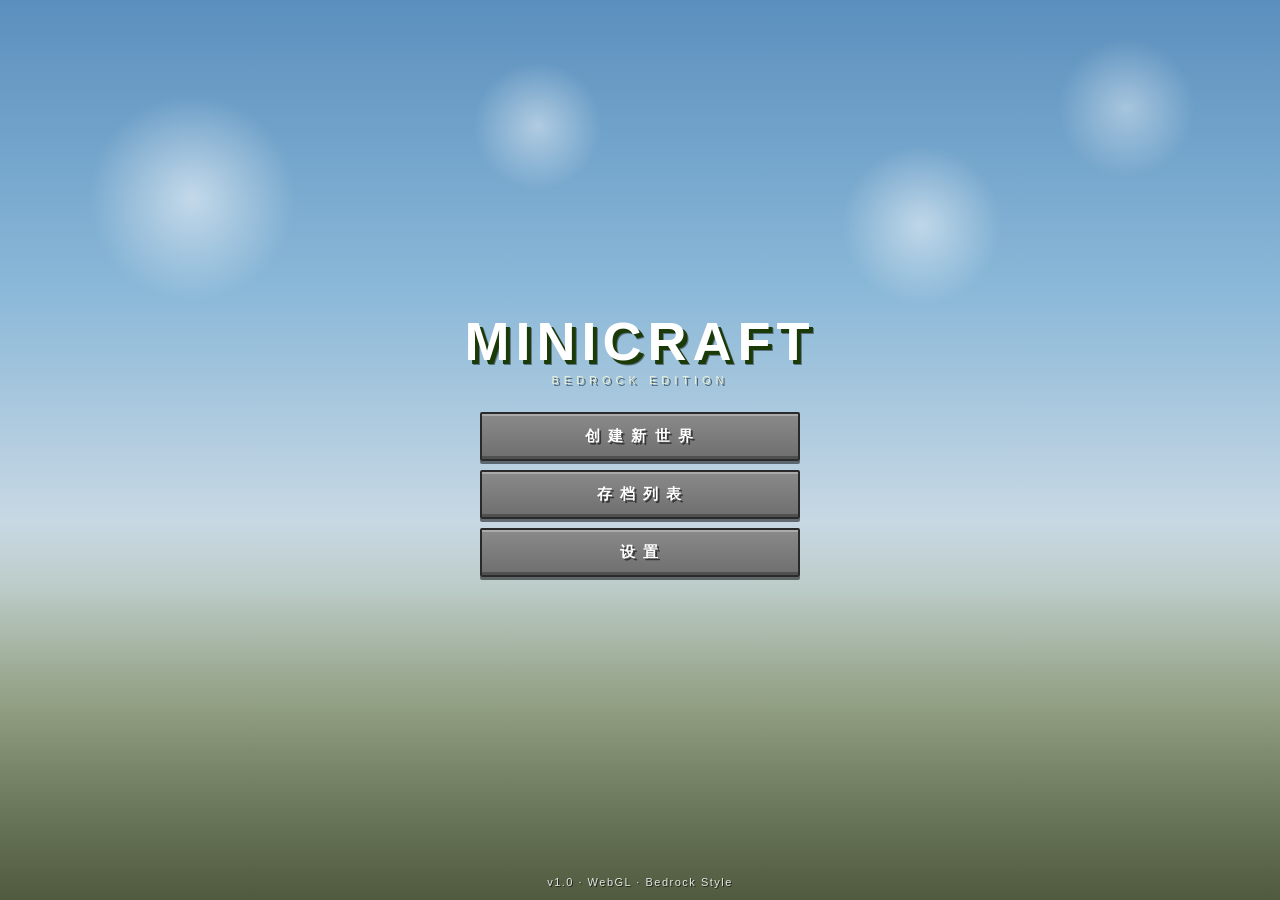
<file: public/mc.html>
<!DOCTYPE html>
<html lang="zh-CN">
<head>
<meta charset="UTF-8">
<meta name="viewport" content="width=device-width,initial-scale=1,maximum-scale=1,user-scalable=no,viewport-fit=cover">
<meta name="apple-mobile-web-app-capable" content="yes">
<title>MiniCraft · Bedrock</title>
<style>
*{box-sizing:border-box;-webkit-tap-highlight-color:transparent;-webkit-user-select:none;user-select:none;margin:0;padding:0;}
html,body{width:100%;height:100%;overflow:hidden;background:#000;color:#fff;
  font-family:-apple-system,BlinkMacSystemFont,"PingFang SC","Microsoft YaHei",sans-serif;font-size:14px;}
#c{display:block;width:100%;height:100%;touch-action:none;}

/* ====== 通用 ====== */
.screen{position:fixed;inset:0;z-index:100;display:none;align-items:center;justify-content:center;}
.screen.on{display:flex;}
.panel{width:min(440px,94vw);max-height:92vh;overflow-y:auto;padding:16px;
  background:#1d1d1d;border:2px solid #3c3c3c;border-radius:4px;
  box-shadow:0 10px 40px rgba(0,0,0,.85);}
.panel::-webkit-scrollbar{width:6px;}
.panel::-webkit-scrollbar-thumb{background:#4c4c4c;border-radius:3px;}
.title{font-size:19px;font-weight:700;text-align:center;letter-spacing:2px;color:#fff;
  text-shadow:2px 2px 0 #000;margin-bottom:14px;}
.btn{display:block;width:100%;padding:11px 12px;margin-bottom:8px;cursor:pointer;
  background:#4c4c4c;border:2px solid #6a6a6a;border-radius:3px;color:#fff;
  font-size:14.5px;font-weight:600;text-align:center;letter-spacing:1px;
  box-shadow:inset 0 2px 0 rgba(255,255,255,.12),0 3px 0 #2a2a2a;
  transition:transform .05s;font-family:inherit;}
.btn:active{transform:translateY(2px);box-shadow:inset 0 2px 0 rgba(255,255,255,.12),0 1px 0 #2a2a2a;}
.btn.primary{background:#3c8527;border-color:#5aad3c;
  box-shadow:inset 0 2px 0 rgba(255,255,255,.18),0 3px 0 #245018;}
.btn.primary:active{box-shadow:inset 0 2px 0 rgba(255,255,255,.18),0 1px 0 #245018;}
.btn.danger{background:#8b2f2f;border-color:#b04040;
  box-shadow:inset 0 2px 0 rgba(255,255,255,.12),0 3px 0 #4a1818;}

.srow{display:flex;justify-content:space-between;align-items:center;
  padding:8px 2px;font-size:13.5px;color:#d4d4d4;border-bottom:1px solid #2a2a2a;}
.srow:last-child{border-bottom:none;}
.sval{color:#7fd45a;font-weight:700;font-family:ui-monospace,monospace;font-size:13px;}
input[type=range]{-webkit-appearance:none;appearance:none;width:100%;height:22px;
  background:transparent;margin:4px 0;}
input[type=range]::-webkit-slider-runnable-track{height:6px;border-radius:3px;
  background:#3a3a3a;border:1px solid #555;}
input[type=range]::-webkit-slider-thumb{-webkit-appearance:none;width:18px;height:18px;
  border-radius:3px;background:#c6c6c6;border:2px solid #8a8a8a;margin-top:-8px;
  box-shadow:0 2px 0 #555;cursor:pointer;}
input[type=range]::-moz-range-track{height:6px;border-radius:3px;background:#3a3a3a;border:1px solid #555;}
input[type=range]::-moz-range-thumb{width:14px;height:14px;border-radius:3px;
  background:#c6c6c6;border:2px solid #8a8a8a;cursor:pointer;}

.textInput{width:100%;padding:9px 10px;margin:6px 0 10px;background:#0e0e0e;
  border:2px solid #3a3a3a;border-radius:3px;color:#fff;font-size:14px;
  font-family:inherit;outline:none;}
.textInput:focus{border-color:#5aad3c;}

.toggle{display:flex;border:2px solid #555;border-radius:3px;overflow:hidden;cursor:pointer;}
.toggle .opt{padding:5px 12px;font-size:12.5px;font-weight:700;background:#2e2e2e;color:#888;
  transition:background .12s,color .12s;min-width:52px;text-align:center;}
.toggle .opt.on{background:#3c8527;color:#fff;text-shadow:1px 1px 0 rgba(0,0,0,.5);}

/* ====== 基岩版主菜单 ====== */
#menu{background:linear-gradient(to bottom,#5b8fbd 0%,#8ab8d8 32%,#c8d8e4 58%,#a8b898 78%,#7a8a60 100%);
  overflow:hidden;}
#menu::before{content:"";position:absolute;inset:0;pointer-events:none;
  background:
    radial-gradient(circle at 15% 22%,rgba(255,255,255,.55) 0%,transparent 8%),
    radial-gradient(circle at 42% 14%,rgba(255,255,255,.45) 0%,transparent 6%),
    radial-gradient(circle at 72% 25%,rgba(255,255,255,.5) 0%,transparent 7%),
    radial-gradient(circle at 88% 12%,rgba(255,255,255,.4) 0%,transparent 5%);
  animation:cloudDrift 90s linear infinite;}
@keyframes cloudDrift{from{transform:translateX(-3%);}to{transform:translateX(3%);}}
#menu::after{content:"";position:absolute;inset:0;pointer-events:none;
  background:linear-gradient(to bottom,transparent 65%,rgba(0,0,0,.35) 100%);}

#menuInner{position:relative;z-index:2;width:100%;height:100%;
  display:flex;flex-direction:column;align-items:center;justify-content:center;padding:20px;}
#menuLogo{text-align:center;margin-bottom:26px;}
#menuLogo h1{font-size:clamp(34px,9vw,54px);font-weight:900;letter-spacing:6px;
  color:#fff;text-shadow:4px 4px 0 #1a3a08,5px 5px 0 rgba(0,0,0,.4);line-height:1;}
#menuLogo p{font-size:11px;letter-spacing:5px;color:#e8f0d8;margin-top:6px;
  text-shadow:2px 2px 0 rgba(0,0,0,.5);}
#menuBtnBox{width:min(320px,86vw);}
.mbtn{display:block;width:100%;padding:13px;margin-bottom:9px;cursor:pointer;
  background:linear-gradient(to bottom,#8a8a8a,#6e6e6e);
  border:2px solid #2a2a2a;border-radius:2px;color:#fff;font-size:15px;font-weight:700;
  letter-spacing:2px;font-family:inherit;
  box-shadow:inset 0 2px 0 rgba(255,255,255,.28),inset 0 -3px 0 rgba(0,0,0,.28),0 3px 0 rgba(0,0,0,.5);
  text-shadow:2px 2px 0 rgba(0,0,0,.55);transition:transform .06s,filter .06s;}
.mbtn:hover{filter:brightness(1.1);}
.mbtn:active{transform:translateY(3px);
  box-shadow:inset 0 2px 0 rgba(255,255,255,.28),inset 0 -3px 0 rgba(0,0,0,.28),0 0 0 rgba(0,0,0,.5);}
#menuFooter{position:absolute;bottom:12px;left:0;right:0;text-align:center;
  font-size:11px;color:rgba(255,255,255,.85);text-shadow:1px 1px 0 rgba(0,0,0,.6);
  letter-spacing:1.5px;z-index:2;}

/* ====== 存档列表 ====== */
.worldItem{display:flex;gap:10px;padding:8px;margin-bottom:8px;background:#262626;
  border:2px solid #3a3a3a;border-radius:3px;cursor:pointer;transition:border-color .1s;}
.worldItem:hover{border-color:#5aad3c;}
.worldItem img{width:64px;height:36px;object-fit:cover;border-radius:2px;
  background:#111;border:1px solid #444;image-rendering:pixelated;}
.worldItem .info{flex:1;min-width:0;}
.worldItem .nm{font-size:13.5px;font-weight:700;color:#fff;
  white-space:nowrap;overflow:hidden;text-overflow:ellipsis;}
.worldItem .meta{font-size:10.5px;color:#888;font-family:ui-monospace,monospace;margin-top:3px;}
.worldItem .acts{display:flex;gap:4px;margin-top:5px;}
.tinyBtn{padding:3px 8px;background:#3a3a3a;border:1px solid #555;border-radius:2px;
  color:#ccc;font-size:10.5px;cursor:pointer;font-family:inherit;}
.tinyBtn:hover{background:#4a4a4a;color:#fff;}
.empty{text-align:center;color:#666;padding:24px 0;font-size:13px;}

/* ====== 加载 ====== */
#loading{background:#0e1218;flex-direction:column;}
#loading .wrap{text-align:center;animation:zoomIn .5s cubic-bezier(.34,1.4,.64,1);}
@keyframes zoomIn{from{transform:scale(.7);opacity:0;}to{transform:scale(1);opacity:1;}}
#loading .logo{font-size:28px;font-weight:900;letter-spacing:5px;color:#7fd45a;
  text-shadow:3px 3px 0 #24451a;margin-bottom:4px;}
#loading .sub{font-size:10px;letter-spacing:3px;color:#6a7a8a;margin-bottom:22px;}
#loadBar{width:min(280px,72vw);height:10px;background:#1e242c;border:2px solid #333;
  border-radius:2px;overflow:hidden;margin:0 auto;}
#loadFill{height:100%;width:0%;background:linear-gradient(90deg,#3c8527,#7fd45a);transition:width .15s;}
#loadTxt{font-size:11px;color:#7a8a9a;margin-top:10px;font-family:ui-monospace,monospace;}

/* ====== HUD ====== */
#hud{position:fixed;inset:0;pointer-events:none;z-index:10;display:none;}
#cross{position:absolute;left:50%;top:50%;width:20px;height:20px;margin:-10px 0 0 -10px;opacity:.78;}
#cross::before,#cross::after{content:"";position:absolute;background:#fff;
  box-shadow:0 0 3px rgba(0,0,0,.95);}
#cross::before{left:50%;top:0;width:2px;height:100%;margin-left:-1px;}
#cross::after{top:50%;left:0;height:2px;width:100%;margin-top:-1px;}
#info{position:absolute;left:8px;top:6px;color:#fff;font-size:10.5px;line-height:1.6;
  text-shadow:1px 1px 0 rgba(0,0,0,.95),-1px -1px 0 rgba(0,0,0,.95),0 0 6px rgba(0,0,0,.9);
  white-space:pre;font-family:ui-monospace,Menlo,monospace;}
.gbtn{position:absolute;pointer-events:auto;border-radius:50%;background:rgba(0,0,0,.35);
  border:2px solid rgba(255,255,255,.5);color:#fff;font-weight:700;
  display:flex;align-items:center;justify-content:center;
  text-shadow:0 1px 3px rgba(0,0,0,.9);touch-action:none;font-size:15px;
  transition:transform .06s,background .06s;}
.gbtn:active{transform:scale(.9);background:rgba(255,255,255,.35);}
#btnJump{right:84px;bottom:20px;width:58px;height:58px;}
#btnBreak{right:16px;bottom:20px;width:68px;height:68px;font-size:16px;
  border-color:rgba(255,150,130,.85);background:rgba(140,40,30,.45);}
#btnPlace{right:16px;bottom:94px;width:58px;height:58px;
  border-color:rgba(150,225,150,.85);background:rgba(50,120,55,.45);}
#btnPause{right:14px;top:12px;width:40px;height:40px;font-size:16px;border-radius:6px;}
#hotbar{position:absolute;left:50%;bottom:8px;transform:translateX(-50%);
  display:flex;gap:4px;padding:4px 5px;background:rgba(0,0,0,.4);border-radius:4px;}
.slot{pointer-events:auto;width:38px;height:38px;border:2px solid rgba(255,255,255,.35);
  border-radius:3px;background:rgba(30,30,30,.7);display:flex;align-items:center;
  justify-content:center;transition:transform .08s,border-color .08s;overflow:hidden;}
.slot.sel{border-color:#fff;background:rgba(255,255,255,.25);transform:translateY(-4px);}
.slot img{width:26px;height:26px;image-rendering:pixelated;}
#joy{position:absolute;pointer-events:none;width:110px;height:110px;border-radius:50%;
  border:2px solid rgba(255,255,255,.22);background:rgba(255,255,255,.06);display:none;}
#joyKnob{position:absolute;left:50%;top:50%;width:46px;height:46px;margin:-23px 0 0 -23px;
  border-radius:50%;background:rgba(255,255,255,.32);border:2px solid rgba(255,255,255,.55);}
#tip{position:absolute;left:50%;top:50%;transform:translate(-50%,-50%);color:#fff;
  font-size:13px;text-shadow:0 2px 8px #000;text-align:center;line-height:1.9;pointer-events:none;}

@media (max-width:620px){
  .slot{width:32px;height:32px;}
  .slot img{width:22px;height:22px;}
  #hotbar{bottom:74px;gap:3px;padding:3px 4px;}
  #btnBreak{width:62px;height:62px;right:12px;bottom:12px;font-size:14px;}
  #btnPlace{width:52px;height:52px;right:12px;bottom:82px;}
  #btnJump{width:52px;height:52px;right:80px;bottom:12px;}
  #info{font-size:9.5px;}
  .panel{padding:12px;}
}
</style>
</head>
<body>

<canvas id="c"></canvas>

<!-- ========== 主菜单（基岩版风格） ========== -->
<div id="menu" class="screen on">
  <div id="menuInner">
    <div id="menuLogo">
      <h1>MINICRAFT</h1>
      <p>BEDROCK EDITION</p>
    </div>
    <div id="menuBtnBox">
      <button class="mbtn" id="btnNewWorld">创 建 新 世 界</button>
      <button class="mbtn" id="btnLoadWorld">存 档 列 表</button>
      <button class="mbtn" id="btnSettings">设 置</button>
    </div>
  </div>
  <div id="menuFooter">v1.0 · WebGL · Bedrock Style</div>
</div>

<!-- ========== 创建世界 ========== -->
<div id="dlgNew" class="screen">
  <div class="panel">
    <div class="title">创建新世界</div>
    <div class="srow"><span>世界名称</span></div>
    <input type="text" id="nwName" class="textInput" maxlength="24" placeholder="新的世界">
    <div class="srow"><span>种子</span><span class="sval" id="nwSeedInfo">随机</span></div>
    <input type="text" id="nwSeed" class="textInput" placeholder="留空则使用随机种子">
    <div class="srow"><span>最大内存</span><span class="sval" id="nwRamInfo">2048 MB</span></div>
    <input type="range" id="nwRam" min="512" max="8192" step="256" value="2048">
    <div class="srow"><span>渲染距离</span><span class="sval" id="nwDistInfo">6 区块</span></div>
    <input type="range" id="nwDist" min="2" max="16" step="1" value="6">
    <div style="height:12px"></div>
    <button class="btn primary" id="btnDoCreate">创 建 世 界</button>
    <button class="btn" id="btnCancelNew">取 消</button>
  </div>
</div>

<!-- ========== 存档列表 ========== -->
<div id="dlgList" class="screen">
  <div class="panel">
    <div class="title">存档列表</div>
    <div id="worldListContent"></div>
    <div style="height:8px"></div>
    <button class="btn" id="btnImport">导 入 .wmp 文 件</button>
    <button class="btn primary" id="btnBackList">返 回 主 菜 单</button>
    <input type="file" id="fileImport" accept=".wmp,.zip" style="display:none">
  </div>
</div>

<!-- ========== 设置 ========== -->
<div id="dlgSettings" class="screen">
  <div class="panel">
    <div class="title">设置</div>
    <div class="srow"><span>树叶透明</span>
      <div class="toggle" id="tgLeaves"><div class="opt" data-v="0">关</div><div class="opt on" data-v="1">开</div></div>
    </div>
    <div class="srow"><span>视角灵敏度</span><span class="sval" id="stSensVal">1.0×</span></div>
    <input type="range" id="stSens" min="30" max="300" step="10" value="100">
    <div class="srow"><span>视野 FOV</span><span class="sval" id="stFovVal">70°</span></div>
    <input type="range" id="stFov" min="50" max="110" step="5" value="70">
    <div class="srow"><span>性能模式</span>
      <div class="toggle" id="tgPerf"><div class="opt" data-v="0">画质</div><div class="opt on" data-v="1">平衡</div><div class="opt" data-v="2">性能</div></div>
    </div>
    <div style="height:10px"></div>
    <button class="btn primary" id="btnSettingsOk">完 成</button>
  </div>
</div>

<!-- ========== 加载 ========== -->
<div id="loading" class="screen">
  <div class="wrap">
    <div class="logo">MINICRAFT</div>
    <div class="sub">BUILDING WORLD</div>
    <div id="loadBar"><div id="loadFill"></div></div>
    <div id="loadTxt">0%</div>
  </div>
</div>

<!-- ========== HUD ========== -->
<div id="hud">
  <div id="cross"></div>
  <div id="info"></div>
  <div id="joy"><div id="joyKnob"></div></div>
  <div id="hotbar"></div>
  <div id="btnJump"  class="gbtn">跳</div>
  <div id="btnBreak" class="gbtn">挖</div>
  <div id="btnPlace" class="gbtn">放</div>
  <div id="btnPause" class="gbtn">☰</div>
  <div id="tip"></div>
</div>

<!-- ========== 暂停菜单 ========== -->
<div id="pause" class="screen">
  <div class="panel">
    <div class="title">游戏菜单</div>
    <button class="btn primary" id="btnResume">返 回 游 戏</button>
    <button class="btn" id="btnSave">保 存 世 界</button>
    <button class="btn" id="btnExport">导 出 为 .wmp</button>
    <button class="btn" id="btnPauseSettings">设 置</button>
    <button class="btn danger" id="btnQuit">保 存 并 退 出</button>
  </div>
</div>

<script>
(function(){
"use strict";

/* =========================================================
   工具
   ========================================================= */
function $(id){ return document.getElementById(id); }
function setCookie(n,v,d){var e=new Date();e.setTime(e.getTime()+d*864e5);
  document.cookie=n+'='+encodeURIComponent(v)+';expires='+e.toUTCString()+';path=/';}
function getCookie(n){var m=document.cookie.match(new RegExp('(?:^|; )'+n+'=([^;]*)'));
  return m?decodeURIComponent(m[1]):null;}
function clamp(v,a,b){return v<a?a:(v>b?b:v);}
function fmtTime(t){var d=new Date(t);var p=function(n){return n<10?'0'+n:''+n;};
  return d.getFullYear()+'-'+p(d.getMonth()+1)+'-'+p(d.getDate())+' '+p(d.getHours())+':'+p(d.getMinutes());}
function randSeed(){
  if (window.crypto && crypto.getRandomValues){
    var a = new Uint32Array(1); crypto.getRandomValues(a);
    return a[0] % 2147483647;
  }
  return (Math.random()*2147483647)|0;
}

/* =========================================================
   CRC32 / Base64 / RLE
   ========================================================= */
var CRC_T = null;
function crcTable(){
  if (CRC_T) return CRC_T;
  var t = new Uint32Array(256);
  for (var n=0;n<256;n++){
    var c = n;
    for (var k=0;k<8;k++) c = (c&1) ? (0xEDB88320 ^ (c>>>1)) : (c>>>1);
    t[n] = c>>>0;
  }
  return CRC_T = t;
}
function crc32(buf){
  var t = crcTable(), c = 0xFFFFFFFF;
  for (var i=0;i<buf.length;i++) c = t[(c ^ buf[i]) & 0xFF] ^ (c >>> 8);
  return (c ^ 0xFFFFFFFF) >>> 0;
}
function b64enc(bytes){
  var bin = '', CH = 0x8000;
  for (var i=0;i<bytes.length;i+=CH){
    bin += String.fromCharCode.apply(null, bytes.subarray(i, Math.min(i+CH, bytes.length)));
  }
  return btoa(bin);
}
function b64dec(s){
  var bin = atob(s);
  var a = new Uint8Array(bin.length);
  for (var i=0;i<bin.length;i++) a[i] = bin.charCodeAt(i);
  return a;
}
function rleEnc(data){
  var out = new Uint8Array(data.length * 3);
  var p = 0, i = 0, n = data.length;
  while (i < n){
    var v = data[i], c = 1;
    while (i+c < n && data[i+c] === v && c < 65535) c++;
    out[p++] = c & 0xFF;
    out[p++] = (c >> 8) & 0xFF;
    out[p++] = v;
    i += c;
  }
  return out.subarray(0, p);
}
function rleDec(buf, size){
  var out = new Uint8Array(size);
  var p = 0, i = 0;
  while (i < buf.length && p < size){
    var c = buf[i] | (buf[i+1] << 8);
    var v = buf[i+2];
    i += 3;
    for (var k=0;k<c && p<size;k++) out[p++] = v;
  }
  return out;
}

/* =========================================================
   ZIP 读写（store 模式，兼容 deflate 读取）
   ========================================================= */
function zipCreate(files){
  var parts = [], central = [], offset = 0;
  var enc = new TextEncoder();
  for (var i=0;i<files.length;i++){
    var f = files[i];
    var nb = enc.encode(f.name);
    var crc = crc32(f.data);
    var sz = f.data.length;

    var local = new Uint8Array(30 + nb.length);
    var dv = new DataView(local.buffer);
    dv.setUint32(0, 0x04034b50, true);
    dv.setUint16(4, 20, true);
    dv.setUint16(6, 0, true);
    dv.setUint16(8, 0, true);
    dv.setUint16(10, 0, true);
    dv.setUint16(12, 0x2100, true);
    dv.setUint32(14, crc, true);
    dv.setUint32(18, sz, true);
    dv.setUint32(22, sz, true);
    dv.setUint16(26, nb.length, true);
    dv.setUint16(28, 0, true);
    local.set(nb, 30);
    parts.push(local, f.data);

    var cent = new Uint8Array(46 + nb.length);
    var dc = new DataView(cent.buffer);
    dc.setUint32(0, 0x02014b50, true);
    dc.setUint16(4, 20, true);
    dc.setUint16(6, 20, true);
    dc.setUint16(8, 0, true);
    dc.setUint16(10, 0, true);
    dc.setUint16(12, 0, true);
    dc.setUint16(14, 0x2100, true);
    dc.setUint32(16, crc, true);
    dc.setUint32(20, sz, true);
    dc.setUint32(24, sz, true);
    dc.setUint16(28, nb.length, true);
    dc.setUint16(30, 0, true);
    dc.setUint16(32, 0, true);
    dc.setUint16(34, 0, true);
    dc.setUint16(36, 0, true);
    dc.setUint32(38, 0, true);
    dc.setUint32(42, offset, true);
    cent.set(nb, 46);
    central.push(cent);

    offset += local.length + sz;
  }
  var cs = 0;
  for (var j=0;j<central.length;j++) cs += central[j].length;

  var eocd = new Uint8Array(22);
  var de = new DataView(eocd.buffer);
  de.setUint32(0, 0x06054b50, true);
  de.setUint16(4, 0, true);
  de.setUint16(6, 0, true);
  de.setUint16(8, files.length, true);
  de.setUint16(10, files.length, true);
  de.setUint32(12, cs, true);
  de.setUint32(16, offset, true);
  de.setUint16(20, 0, true);

  var total = offset + cs + 22;
  var out = new Uint8Array(total);
  var pos = 0;
  for (var k=0;k<parts.length;k++){ out.set(parts[k], pos); pos += parts[k].length; }
  for (var m=0;m<central.length;m++){ out.set(central[m], pos); pos += central[m].length; }
  out.set(eocd, pos);
  return out;
}

function zipRead(bytes){
  var dv = new DataView(bytes.buffer, bytes.byteOffset, bytes.byteLength);
  var eocd = -1;
  for (var i=bytes.length-22;i>=0;i--){
    if (dv.getUint32(i, true) === 0x06054b50){ eocd = i; break; }
  }
  if (eocd < 0) throw new Error('不是有效的 ZIP 文件');
  var count = dv.getUint16(eocd+10, true);
  var cdOff = dv.getUint32(eocd+16, true);
  var dec = new TextDecoder();
  var out = [], pos = cdOff;
  for (var n=0;n<count;n++){
    if (dv.getUint32(pos, true) !== 0x02014b50) break;
    var method = dv.getUint16(pos+10, true);
    var compSz = dv.getUint32(pos+20, true);
    var nl = dv.getUint16(pos+28, true);
    var el = dv.getUint16(pos+30, true);
    var cl = dv.getUint16(pos+32, true);
    var lo = dv.getUint32(pos+42, true);
    var name = dec.decode(bytes.subarray(pos+46, pos+46+nl));
    var lnl = dv.getUint16(lo+26, true);
    var lel = dv.getUint16(lo+28, true);
    var ds = lo + 30 + lnl + lel;
    var data = bytes.subarray(ds, ds + compSz);
    out.push({name:name, method:method, data:data});
    pos += 46 + nl + el + cl;
  }
  return out;
}

async function inflateRaw(data){
  if (typeof DecompressionStream === 'undefined') throw new Error('浏览器不支持解压');
  var ds = new DecompressionStream('deflate-raw');
  var blob = new Blob([data]);
  var stream = blob.stream().pipeThrough(ds);
  var ab = await new Response(stream).arrayBuffer();
  return new Uint8Array(ab);
}

/* =========================================================
   方块注册表
   ========================================================= */
var AIR=0, STONE=1, GRASS=2, DIRT=3, COBBLE=4, PLANKS=5, LOG=6,
    LEAVES=7, SAND=8, WATER=9, BEDROCK=10, GLASS=11, BRICK=12, SNOW=13;

var B = [];
function def(id, name, tt, ts, tb, o){
  o = o || {};
  B[id] = {id:id, name:name, tTop:tt, tSide:ts, tBot:tb,
    opaque: o.opaque !== undefined ? o.opaque : true,
    solid:  o.solid  !== undefined ? o.solid  : true,
    gravity: o.gravity ? true : false};
}
def(AIR,'air',null,null,null,{opaque:false,solid:false});
def(STONE,'stone','stone','stone','stone');
def(GRASS,'grass_block','grass_top','grass_side','dirt');
def(DIRT,'dirt','dirt','dirt','dirt');
def(COBBLE,'cobblestone','cobble','cobble','cobble');
def(PLANKS,'oak_planks','planks','planks','planks');
def(LOG,'oak_log','log_top','log_side','log_top');
def(LEAVES,'oak_leaves','leaves','leaves','leaves',{opaque:false,solid:true});
def(SAND,'sand','sand','sand','sand',{gravity:true});
def(WATER,'water','water','water','water',{opaque:false,solid:false});
def(BEDROCK,'bedrock','bedrock','bedrock','bedrock');
def(GLASS,'glass','glass','glass','glass',{opaque:false,solid:true});
def(BRICK,'bricks','brick','brick','brick');
def(SNOW,'snow_block','snow','snow','snow');

/* =========================================================
   SVG 纹理
   ========================================================= */
function svg(inner){
  return 'data:image/svg+xml;charset=utf-8,'+encodeURIComponent(
    '<svg xmlns="http://www.w3.org/2000/svg" width="16" height="16" '+
    'viewBox="0 0 16 16" shape-rendering="crispEdges">'+inner+'</svg>');
}
var TEX = {};
TEX.stone = svg('<rect width="16" height="16" fill="#7c7c7c"/>'+
  '<rect x="1" y="1" width="3" height="2" fill="#6a6a6a"/><rect x="6" y="0" width="4" height="2" fill="#8e8e8e"/>'+
  '<rect x="11" y="1" width="4" height="3" fill="#6a6a6a"/><rect x="0" y="5" width="2" height="3" fill="#8e8e8e"/>'+
  '<rect x="4" y="4" width="3" height="2" fill="#6a6a6a"/><rect x="9" y="5" width="3" height="3" fill="#8e8e8e"/>'+
  '<rect x="13" y="6" width="3" height="2" fill="#6a6a6a"/><rect x="2" y="9" width="3" height="3" fill="#6a6a6a"/>'+
  '<rect x="7" y="9" width="4" height="2" fill="#8e8e8e"/><rect x="12" y="10" width="3" height="3" fill="#6a6a6a"/>'+
  '<rect x="0" y="12" width="4" height="3" fill="#8e8e8e"/><rect x="5" y="13" width="4" height="2" fill="#6a6a6a"/>'+
  '<rect x="10" y="13" width="3" height="3" fill="#8e8e8e"/>');
TEX.dirt = svg('<rect width="16" height="16" fill="#8b6239"/>'+
  '<rect x="2" y="1" width="3" height="2" fill="#6e4c2c"/><rect x="8" y="2" width="2" height="3" fill="#9c7248"/>'+
  '<rect x="12" y="0" width="3" height="2" fill="#6e4c2c"/><rect x="0" y="5" width="4" height="2" fill="#9c7248"/>'+
  '<rect x="5" y="6" width="3" height="2" fill="#6e4c2c"/><rect x="10" y="5" width="3" height="3" fill="#9c7248"/>'+
  '<rect x="14" y="7" width="2" height="2" fill="#6e4c2c"/><rect x="1" y="9" width="3" height="3" fill="#6e4c2c"/>'+
  '<rect x="6" y="10" width="4" height="2" fill="#9c7248"/><rect x="11" y="9" width="3" height="3" fill="#6e4c2c"/>'+
  '<rect x="0" y="13" width="5" height="2" fill="#9c7248"/><rect x="7" y="13" width="3" height="3" fill="#6e4c2c"/>'+
  '<rect x="12" y="13" width="4" height="2" fill="#9c7248"/>');
TEX.grass_top = svg('<rect width="16" height="16" fill="#5a9c3a"/>'+
  '<rect x="1" y="1" width="3" height="3" fill="#47802c"/><rect x="6" y="2" width="2" height="2" fill="#6cb44a"/>'+
  '<rect x="10" y="0" width="4" height="3" fill="#47802c"/><rect x="0" y="6" width="2" height="3" fill="#6cb44a"/>'+
  '<rect x="4" y="5" width="3" height="3" fill="#47802c"/><rect x="9" y="6" width="3" height="2" fill="#6cb44a"/>'+
  '<rect x="13" y="5" width="3" height="3" fill="#47802c"/><rect x="2" y="10" width="3" height="3" fill="#6cb44a"/>'+
  '<rect x="7" y="10" width="4" height="2" fill="#47802c"/><rect x="12" y="11" width="3" height="3" fill="#6cb44a"/>'+
  '<rect x="0" y="13" width="4" height="3" fill="#47802c"/><rect x="6" y="14" width="3" height="2" fill="#6cb44a"/>'+
  '<rect x="10" y="13" width="4" height="3" fill="#47802c"/>');
TEX.grass_side = svg('<rect width="16" height="16" fill="#8b6239"/>'+
  '<rect x="2" y="6" width="3" height="2" fill="#6e4c2c"/><rect x="9" y="7" width="3" height="3" fill="#9c7248"/>'+
  '<rect x="13" y="6" width="2" height="2" fill="#6e4c2c"/><rect x="0" y="10" width="3" height="2" fill="#9c7248"/>'+
  '<rect x="5" y="11" width="4" height="2" fill="#6e4c2c"/><rect x="11" y="10" width="3" height="3" fill="#9c7248"/>'+
  '<rect x="2" y="14" width="4" height="2" fill="#6e4c2c"/><rect x="8" y="13" width="3" height="3" fill="#9c7248"/>'+
  '<rect x="13" y="14" width="3" height="2" fill="#6e4c2c"/><rect x="0" y="0" width="16" height="4" fill="#5a9c3a"/>'+
  '<rect x="0" y="4" width="2" height="1" fill="#5a9c3a"/><rect x="3" y="4" width="3" height="1" fill="#5a9c3a"/>'+
  '<rect x="8" y="4" width="2" height="1" fill="#5a9c3a"/><rect x="12" y="4" width="3" height="1" fill="#5a9c3a"/>'+
  '<rect x="1" y="0" width="3" height="2" fill="#47802c"/><rect x="7" y="1" width="2" height="2" fill="#6cb44a"/>'+
  '<rect x="11" y="0" width="3" height="2" fill="#47802c"/><rect x="5" y="2" width="2" height="2" fill="#6cb44a"/>'+
  '<rect x="14" y="2" width="2" height="2" fill="#47802c"/>');
TEX.cobble = svg('<rect width="16" height="16" fill="#6e6e6e"/>'+
  '<rect x="0" y="0" width="7" height="5" fill="#7c7c7c"/><rect x="8" y="0" width="8" height="5" fill="#888"/>'+
  '<rect x="0" y="6" width="4" height="5" fill="#888"/><rect x="5" y="6" width="6" height="5" fill="#7c7c7c"/>'+
  '<rect x="12" y="6" width="4" height="5" fill="#888"/><rect x="0" y="12" width="6" height="4" fill="#7c7c7c"/>'+
  '<rect x="7" y="12" width="5" height="4" fill="#888"/><rect x="13" y="12" width="3" height="4" fill="#7c7c7c"/>'+
  '<rect x="0" y="5" width="16" height="1" fill="#4a4a4a"/><rect x="0" y="11" width="16" height="1" fill="#4a4a4a"/>'+
  '<rect x="7" y="0" width="1" height="5" fill="#4a4a4a"/><rect x="4" y="6" width="1" height="5" fill="#4a4a4a"/>'+
  '<rect x="11" y="6" width="1" height="5" fill="#4a4a4a"/><rect x="6" y="12" width="1" height="4" fill="#4a4a4a"/>'+
  '<rect x="12" y="12" width="1" height="4" fill="#4a4a4a"/>');
TEX.planks = svg('<rect width="16" height="16" fill="#b08850"/>'+
  '<rect x="0" y="0" width="16" height="4" fill="#b8905a"/><rect x="0" y="4" width="16" height="4" fill="#a87e48"/>'+
  '<rect x="0" y="8" width="16" height="4" fill="#b8905a"/><rect x="0" y="12" width="16" height="4" fill="#a87e48"/>'+
  '<rect x="0" y="4" width="16" height="1" fill="#7a5a30"/><rect x="0" y="8" width="16" height="1" fill="#7a5a30"/>'+
  '<rect x="0" y="12" width="16" height="1" fill="#7a5a30"/><rect x="3" y="0" width="1" height="4" fill="#a07840"/>'+
  '<rect x="11" y="0" width="1" height="4" fill="#a07840"/><rect x="6" y="4" width="1" height="4" fill="#987038"/>'+
  '<rect x="13" y="4" width="1" height="4" fill="#987038"/><rect x="2" y="8" width="1" height="4" fill="#a07840"/>'+
  '<rect x="9" y="8" width="1" height="4" fill="#a07840"/><rect x="5" y="12" width="1" height="4" fill="#987038"/>'+
  '<rect x="14" y="12" width="1" height="4" fill="#987038"/>');
TEX.log_side = svg('<rect width="16" height="16" fill="#6b4f2a"/>'+
  '<rect x="1" y="0" width="2" height="16" fill="#5a3f1e"/><rect x="4" y="0" width="1" height="16" fill="#7d5f36"/>'+
  '<rect x="6" y="0" width="2" height="16" fill="#5a3f1e"/><rect x="9" y="0" width="1" height="16" fill="#7d5f36"/>'+
  '<rect x="11" y="0" width="2" height="16" fill="#5a3f1e"/><rect x="14" y="0" width="1" height="16" fill="#7d5f36"/>'+
  '<rect x="0" y="3" width="16" height="1" fill="#4a3218"/><rect x="0" y="10" width="16" height="1" fill="#4a3218"/>');
TEX.log_top = svg('<rect width="16" height="16" fill="#b08850"/>'+
  '<rect x="1" y="1" width="14" height="14" fill="#a07840"/><rect x="3" y="3" width="10" height="10" fill="#b08850"/>'+
  '<rect x="5" y="5" width="6" height="6" fill="#a07840"/><rect x="6" y="6" width="4" height="4" fill="#8a6530"/>'+
  '<rect x="0" y="0" width="16" height="1" fill="#7a5a30"/><rect x="0" y="15" width="16" height="1" fill="#7a5a30"/>'+
  '<rect x="0" y="0" width="1" height="16" fill="#7a5a30"/><rect x="15" y="0" width="1" height="16" fill="#7a5a30"/>');
TEX.leaves = svg('<rect x="1" y="0" width="4" height="3" fill="#3d8a2a"/>'+
  '<rect x="7" y="1" width="3" height="3" fill="#2d6a1e"/><rect x="11" y="0" width="4" height="3" fill="#3d8a2a"/>'+
  '<rect x="0" y="4" width="3" height="3" fill="#4fa838"/><rect x="5" y="4" width="4" height="3" fill="#3d8a2a"/>'+
  '<rect x="10" y="4" width="3" height="3" fill="#2d6a1e"/><rect x="14" y="4" width="2" height="3" fill="#4fa838"/>'+
  '<rect x="2" y="8" width="3" height="3" fill="#2d6a1e"/><rect x="6" y="8" width="4" height="3" fill="#4fa838"/>'+
  '<rect x="11" y="8" width="4" height="3" fill="#3d8a2a"/><rect x="0" y="12" width="3" height="3" fill="#3d8a2a"/>'+
  '<rect x="4" y="12" width="3" height="3" fill="#2d6a1e"/><rect x="8" y="12" width="4" height="3" fill="#4fa838"/>'+
  '<rect x="13" y="12" width="3" height="3" fill="#3d8a2a"/><rect x="3" y="1" width="2" height="2" fill="#1f5a14"/>'+
  '<rect x="8" y="5" width="2" height="2" fill="#1f5a14"/><rect x="13" y="9" width="2" height="2" fill="#1f5a14"/>'+
  '<rect x="5" y="13" width="2" height="2" fill="#1f5a14"/>');
TEX.leaves_solid = svg('<rect width="16" height="16" fill="#3d8a2a"/>'+
  '<rect x="1" y="1" width="3" height="3" fill="#2d6a1e"/><rect x="6" y="0" width="3" height="2" fill="#4fa838"/>'+
  '<rect x="11" y="1" width="4" height="3" fill="#2d6a1e"/><rect x="0" y="6" width="3" height="3" fill="#4fa838"/>'+
  '<rect x="5" y="5" width="3" height="3" fill="#2d6a1e"/><rect x="10" y="6" width="4" height="3" fill="#4fa838"/>'+
  '<rect x="14" y="5" width="2" height="3" fill="#2d6a1e"/><rect x="2" y="10" width="3" height="3" fill="#2d6a1e"/>'+
  '<rect x="7" y="11" width="3" height="2" fill="#4fa838"/><rect x="11" y="10" width="3" height="3" fill="#2d6a1e"/>'+
  '<rect x="0" y="14" width="4" height="2" fill="#4fa838"/><rect x="6" y="14" width="3" height="2" fill="#2d6a1e"/>'+
  '<rect x="12" y="14" width="4" height="2" fill="#4fa838"/>');
TEX.sand = svg('<rect width="16" height="16" fill="#e0d5a8"/>'+
  '<rect x="2" y="1" width="2" height="2" fill="#cfc296"/><rect x="7" y="2" width="2" height="1" fill="#efe4bc"/>'+
  '<rect x="12" y="0" width="2" height="2" fill="#cfc296"/><rect x="0" y="5" width="2" height="2" fill="#efe4bc"/>'+
  '<rect x="5" y="5" width="2" height="2" fill="#cfc296"/><rect x="10" y="6" width="2" height="2" fill="#efe4bc"/>'+
  '<rect x="14" y="5" width="2" height="2" fill="#cfc296"/><rect x="3" y="9" width="2" height="2" fill="#cfc296"/>'+
  '<rect x="8" y="10" width="2" height="2" fill="#efe4bc"/><rect x="12" y="9" width="2" height="2" fill="#cfc296"/>'+
  '<rect x="1" y="13" width="2" height="2" fill="#efe4bc"/><rect x="6" y="13" width="2" height="2" fill="#cfc296"/>'+
  '<rect x="11" y="14" width="2" height="2" fill="#efe4bc"/>');
TEX.water = svg('<rect width="16" height="16" fill="#3a6fc4"/>'+
  '<rect x="0" y="2" width="6" height="1" fill="#4a80d4"/><rect x="8" y="3" width="6" height="1" fill="#4a80d4"/>'+
  '<rect x="0" y="7" width="4" height="1" fill="#4a80d4"/><rect x="6" y="8" width="7" height="1" fill="#4a80d4"/>'+
  '<rect x="2" y="12" width="5" height="1" fill="#4a80d4"/><rect x="10" y="13" width="5" height="1" fill="#4a80d4"/>'+
  '<rect x="0" y="4" width="4" height="1" fill="#2d5ba8"/><rect x="7" y="5" width="5" height="1" fill="#2d5ba8"/>'+
  '<rect x="12" y="9" width="4" height="1" fill="#2d5ba8"/><rect x="0" y="11" width="3" height="1" fill="#2d5ba8"/>'+
  '<rect x="8" y="14" width="5" height="1" fill="#2d5ba8"/>');
TEX.bedrock = svg('<rect width="16" height="16" fill="#4a4a4a"/>'+
  '<rect x="1" y="1" width="4" height="3" fill="#333"/><rect x="8" y="0" width="3" height="4" fill="#5c5c5c"/>'+
  '<rect x="12" y="2" width="4" height="3" fill="#333"/><rect x="0" y="6" width="3" height="4" fill="#5c5c5c"/>'+
  '<rect x="5" y="5" width="4" height="3" fill="#333"/><rect x="10" y="7" width="4" height="3" fill="#5c5c5c"/>'+
  '<rect x="2" y="11" width="4" height="3" fill="#333"/><rect x="8" y="11" width="4" height="3" fill="#5c5c5c"/>'+
  '<rect x="13" y="12" width="3" height="3" fill="#333"/>');
TEX.glass = svg('<rect x="0" y="0" width="16" height="1" fill="#cfe8f2"/>'+
  '<rect x="0" y="15" width="16" height="1" fill="#cfe8f2"/><rect x="0" y="0" width="1" height="16" fill="#cfe8f2"/>'+
  '<rect x="15" y="0" width="1" height="16" fill="#cfe8f2"/><rect x="0" y="0" width="2" height="2" fill="#eaf6fb"/>'+
  '<rect x="14" y="0" width="2" height="2" fill="#eaf6fb"/><rect x="0" y="14" width="2" height="2" fill="#eaf6fb"/>'+
  '<rect x="14" y="14" width="2" height="2" fill="#eaf6fb"/><rect x="3" y="3" width="3" height="1" fill="#ffffff"/>'+
  '<rect x="3" y="4" width="1" height="2" fill="#ffffff"/><rect x="10" y="11" width="3" height="1" fill="#ffffff"/>'+
  '<rect x="7" y="3" width="1" height="3" fill="#dbeef6"/><rect x="3" y="7" width="3" height="1" fill="#dbeef6"/>');
TEX.brick = svg('<rect width="16" height="16" fill="#a04a3a"/>'+
  '<rect x="0" y="3" width="16" height="1" fill="#d8d0c0"/><rect x="0" y="7" width="16" height="1" fill="#d8d0c0"/>'+
  '<rect x="0" y="11" width="16" height="1" fill="#d8d0c0"/><rect x="0" y="15" width="16" height="1" fill="#d8d0c0"/>'+
  '<rect x="7" y="0" width="1" height="3" fill="#d8d0c0"/><rect x="3" y="4" width="1" height="3" fill="#d8d0c0"/>'+
  '<rect x="11" y="4" width="1" height="3" fill="#d8d0c0"/><rect x="7" y="8" width="1" height="3" fill="#d8d0c0"/>'+
  '<rect x="3" y="12" width="1" height="3" fill="#d8d0c0"/><rect x="11" y="12" width="1" height="3" fill="#d8d0c0"/>');
TEX.snow = svg('<rect width="16" height="16" fill="#f0f4f8"/>'+
  '<rect x="2" y="2" width="3" height="2" fill="#e0e8f0"/><rect x="9" y="1" width="2" height="3" fill="#ffffff"/>'+
  '<rect x="13" y="3" width="3" height="2" fill="#e0e8f0"/><rect x="0" y="6" width="3" height="3" fill="#ffffff"/>'+
  '<rect x="5" y="7" width="3" height="2" fill="#e0e8f0"/><rect x="10" y="6" width="3" height="3" fill="#ffffff"/>'+
  '<rect x="3" y="11" width="3" height="3" fill="#e0e8f0"/><rect x="8" y="12" width="3" height="2" fill="#ffffff"/>'+
  '<rect x="13" y="11" width="3" height="3" fill="#e0e8f0"/>');

/* =========================================================
   纹理图集
   ========================================================= */
var TEX_NAMES = ['stone','dirt','grass_top','grass_side','cobble','planks',
  'log_side','log_top','leaves','leaves_solid','sand','water',
  'bedrock','glass','brick','snow'];
var TEX_IDX = {};
for (var _i=0;_i<TEX_NAMES.length;_i++) TEX_IDX[TEX_NAMES[_i]] = _i;
var ATLAS_COLS = 4, TILE = 16, ATLAS_PX = ATLAS_COLS*TILE;
var TEX_UV = [];
for (var _n=0;_n<TEX_NAMES.length;_n++){
  var _c = _n % ATLAS_COLS, _r = (_n/ATLAS_COLS)|0;
  var e = 0.0005;
  TEX_UV[_n] = {
    u0: _c/ATLAS_COLS+e, u1: (_c+1)/ATLAS_COLS-e,
    v0: 1-(_r+1)/ATLAS_COLS+e, v1: 1-_r/ATLAS_COLS-e
  };
}
var atlasTex = null;
function buildAtlas(cb){
  var cv = document.createElement('canvas');
  cv.width = ATLAS_PX; cv.height = ATLAS_PX;
  var ctx = cv.getContext('2d');
  ctx.imageSmoothingEnabled = false;
  ctx.clearRect(0,0,ATLAS_PX,ATLAS_PX);
  var done = 0, total = TEX_NAMES.length;
  TEX_NAMES.forEach(function(name, i){
    var img = new Image();
    img.onload = function(){
      var col = i%ATLAS_COLS, row = (i/ATLAS_COLS)|0;
      ctx.drawImage(img, col*TILE, row*TILE, TILE, TILE);
      if (++done === total) cb(cv);
    };
    img.onerror = function(){
      var col = i%ATLAS_COLS, row = (i/ATLAS_COLS)|0;
      ctx.fillStyle = '#ff00ff';
      ctx.fillRect(col*TILE, row*TILE, TILE, TILE);
      if (++done === total) cb(cv);
    };
    img.src = TEX[name];
  });
}

/* =========================================================
   噪声
   ========================================================= */
function hash2i(x,y){
  var n = Math.imul(x|0, 374761393) + Math.imul(y|0, 668265263);
  n = Math.imul(n ^ (n>>>13), 1274126177);
  return ((n ^ (n>>>16)) >>> 0) / 4294967295;
}
function vnoise(x,y){
  var xi = Math.floor(x), yi = Math.floor(y);
  var xf = x-xi, yf = y-yi;
  var u = xf*xf*(3-2*xf), v = yf*yf*(3-2*yf);
  var a = hash2i(xi,yi),   b = hash2i(xi+1,yi);
  var c = hash2i(xi,yi+1), d = hash2i(xi+1,yi+1);
  var ab = a+(b-a)*u, cd = c+(d-c)*u;
  return ab+(cd-ab)*v;
}
function fbm(x,y,oct){
  var v=0, amp=0.5, f=1, mx=0;
  for (var i=0;i<oct;i++){ v += vnoise(x*f,y*f)*amp; mx += amp; amp*=0.5; f*=2.03; }
  return v/mx;
}

var SEED = 20260930;

function terrainHeight(wx,wz){
  var cont = fbm((wx + SEED)*0.0045, (wz - SEED)*0.0045, 4);
  var det  = fbm(wx*0.042 + 777, wz*0.042 - 333, 2);
  return (16 + cont*42 + (det-0.5)*6) | 0;
}

/* =========================================================
   区块系统
   ========================================================= */
var CS = 16, WH = 80, SEA = 32;
var CS3 = CS*CS*WH;

var chunks = new Map();
var renderDist = 6;

function ckey(cx,cz){ return cx+','+cz; }
function getChunk(cx,cz){
  var k = ckey(cx,cz);
  var c = chunks.get(k);
  if (!c){
    c = {cx:cx, cz:cz, data:null, vboO:null, cntO:0, vboT:null, cntT:0,
         dirty:true, modified:false};
    chunks.set(k,c);
  }
  return c;
}

function genChunk(c){
  var d = c.data = new Uint8Array(CS3);
  var bx = c.cx*CS, bz = c.cz*CS;
  var heights = new Int16Array(CS*CS);
  var lx, lz, y;

  for (lz=0;lz<CS;lz++){
    var lz4 = lz<<4;
    for (lx=0;lx<CS;lx++){
      var wx = bx+lx, wz = bz+lz;
      var h = terrainHeight(wx,wz);
      if (h<2) h=2;
      if (h>WH-14) h=WH-14;
      heights[lz4|lx] = h;
      var uw = h <= SEA;
      for (y=0;y<=h;y++){
        var id;
        if (y===0)       id = BEDROCK;
        else if (y===h)  id = uw ? SAND : GRASS;
        else if (y>h-4)  id = uw ? SAND : DIRT;
        else             id = STONE;
        d[(y<<8)|lz4|lx] = id;
      }
      for (y=h+1;y<=SEA;y++) d[(y<<8)|lz4|lx] = WATER;
    }
  }
  for (lz=3;lz<CS-3;lz++){
    var lz4b = lz<<4;
    for (lx=3;lx<CS-3;lx++){
      var wxT = bx+lx, wzT = bz+lz;
      if (hash2i(wxT*91+13, wzT*57+29) > 0.986){
        var th = heights[lz4b|lx];
        if (th > SEA+2) plantTree(d, lx, th+1, lz, wxT, wzT);
      }
    }
  }
}

function plantTree(d, lx, ly, lz, wx, wz){
  var h = 4 + ((hash2i(wx*17+3, wz*31+7)*3)|0);
  var i, y;
  for (i=0;i<h;i++){
    y = ly+i;
    if (y<WH) d[(y<<8)|(lz<<4)|lx] = LOG;
  }
  var topY = ly+h-1;
  for (var dy=-2;dy<=1;dy++){
    var yy = topY+dy;
    if (yy<0||yy>=WH) continue;
    var r = (dy<=-1)?2:1;
    for (var dx=-r;dx<=r;dx++){
      for (var dz=-r;dz<=r;dz++){
        if (dx===0&&dz===0&&dy<1) continue;
        if (Math.abs(dx)===r && Math.abs(dz)===r && dy>=0) continue;
        var nx = lx+dx, nz = lz+dz;
        if (nx<0||nx>=CS||nz<0||nz>=CS) continue;
        var p = (yy<<8)|(nz<<4)|nx;
        if (d[p]===AIR) d[p]=LEAVES;
      }
    }
  }
  y = topY+1;
  if (y<WH){
    var q = (y<<8)|(lz<<4)|lx;
    if (d[q]===AIR) d[q]=LEAVES;
  }
}

function getBlock(wx,wy,wz){
  if (wy<0||wy>=WH) return AIR;
  var cx = wx>>4, cz = wz>>4;
  var c = chunks.get(ckey(cx,cz));
  if (!c||!c.data) return AIR;
  return c.data[(wy<<8)|((wz&15)<<4)|(wx&15)];
}
function isOpaque(wx,wy,wz){
  var id = getBlock(wx,wy,wz);
  return B[id] ? B[id].opaque : false;
}

/* =========================================================
   WebGL
   ========================================================= */
var canvas = $('c');
var gl = canvas.getContext('webgl', {antialias:false, alpha:false, depth:true,
                                     powerPreference:'high-performance'})
      || canvas.getContext('experimental-webgl', {antialias:false, alpha:false});
if (!gl){ alert('当前浏览器不支持 WebGL'); return; }

var VS = [
'attribute vec3 aPos;',
'attribute vec2 aUV;',
'attribute float aBright;',
'uniform mat4 uProj;',
'uniform mat4 uView;',
'varying vec2 vUV;',
'varying float vBright;',
'varying float vDist;',
'void main(){',
'  vUV = aUV; vBright = aBright;',
'  vec4 vp = uView * vec4(aPos, 1.0);',
'  vDist = -vp.z;',
'  gl_Position = uProj * vp;',
'}'].join('\n');

var FS = [
'precision mediump float;',
'uniform sampler2D uTex;',
'uniform vec3 uFog;',
'uniform float uFogNear;',
'uniform float uFogFar;',
'varying vec2 vUV;',
'varying float vBright;',
'varying float vDist;',
'void main(){',
'  vec4 c = texture2D(uTex, vUV);',
'  if (c.a < 0.5) discard;',
'  vec3 rgb = c.rgb * vBright;',
'  float f = clamp((vDist - uFogNear) / (uFogFar - uFogNear), 0.0, 1.0);',
'  f = f * f * (3.0 - 2.0 * f);',
'  gl_FragColor = vec4(mix(rgb, uFog, f), 1.0);',
'}'].join('\n');

function sh(t,src){
  var s = gl.createShader(t);
  gl.shaderSource(s,src); gl.compileShader(s);
  if (!gl.getShaderParameter(s, gl.COMPILE_STATUS)) throw new Error(gl.getShaderInfoLog(s));
  return s;
}
var prog = gl.createProgram();
gl.attachShader(prog, sh(gl.VERTEX_SHADER, VS));
gl.attachShader(prog, sh(gl.FRAGMENT_SHADER, FS));
gl.linkProgram(prog);
if (!gl.getProgramParameter(prog, gl.LINK_STATUS)) throw new Error(gl.getProgramInfoLog(prog));
gl.useProgram(prog);

var aPos    = gl.getAttribLocation(prog,'aPos');
var aUV     = gl.getAttribLocation(prog,'aUV');
var aBright = gl.getAttribLocation(prog,'aBright');
var uProj   = gl.getUniformLocation(prog,'uProj');
var uView   = gl.getUniformLocation(prog,'uView');
var uTex    = gl.getUniformLocation(prog,'uTex');
var uFog    = gl.getUniformLocation(prog,'uFog');
var uFogNear= gl.getUniformLocation(prog,'uFogNear');
var uFogFar = gl.getUniformLocation(prog,'uFogFar');

/* =========================================================
   矩阵 / 视锥
   ========================================================= */
var mProj = new Float32Array(16);
var mView = new Float32Array(16);
var frust = new Float32Array(24);

function perspective(out, fovy, aspect, near, far){
  var f = 1/Math.tan(fovy/2), nf = 1/(near-far);
  out[0]=f/aspect; out[1]=0; out[2]=0; out[3]=0;
  out[4]=0; out[5]=f; out[6]=0; out[7]=0;
  out[8]=0; out[9]=0; out[10]=(far+near)*nf; out[11]=-1;
  out[12]=0; out[13]=0; out[14]=2*far*near*nf; out[15]=0;
}
function extractFrustum(){
  var m = new Float32Array(16);
  for (var c=0;c<4;c++) for (var r=0;r<4;r++){
    var s = 0;
    for (var k=0;k<4;k++) s += mProj[k*4+r] * mView[c*4+k];
    m[c*4+r] = s;
  }
  var P = frust;
  P[0]=m[3]+m[0];  P[1]=m[7]+m[4];  P[2]=m[11]+m[8];  P[3]=m[15]+m[12];
  P[4]=m[3]-m[0];  P[5]=m[7]-m[4];  P[6]=m[11]-m[8];  P[7]=m[15]-m[12];
  P[8]=m[3]+m[1];  P[9]=m[7]+m[5];  P[10]=m[11]+m[9]; P[11]=m[15]+m[13];
  P[12]=m[3]-m[1]; P[13]=m[7]-m[5]; P[14]=m[11]-m[9]; P[15]=m[15]-m[13];
  P[16]=m[3]+m[2]; P[17]=m[7]+m[6]; P[18]=m[11]+m[10];P[19]=m[15]+m[14];
  P[20]=m[3]-m[2]; P[21]=m[7]-m[6]; P[22]=m[11]-m[10];P[23]=m[15]-m[14];
  for (var i=0;i<6;i++){
    var o = i*4;
    var l = Math.sqrt(P[o]*P[o]+P[o+1]*P[o+1]+P[o+2]*P[o+2]);
    if (l>1e-6){ P[o]/=l; P[o+1]/=l; P[o+2]/=l; P[o+3]/=l; }
  }
}
function boxVisible(x0,y0,z0,x1,y1,z1){
  for (var i=0;i<6;i++){
    var o = i*4;
    var a=frust[o],b=frust[o+1],c=frust[o+2],d=frust[o+3];
    var px = a>0?x1:x0, py = b>0?y1:y0, pz = c>0?z1:z0;
    if (a*px+b*py+c*pz+d < 0) return false;
  }
  return true;
}

/* =========================================================
   网格构建
   ========================================================= */
var FACES = [
  {n:[ 1,0,0], shade:0.62, uD:[0,0,-1], vD:[0,1,0],
   c:[[1,0,1],[1,0,0],[1,1,0],[1,1,1]]},
  {n:[-1,0,0], shade:0.62, uD:[0,0, 1], vD:[0,1,0],
   c:[[0,0,0],[0,0,1],[0,1,1],[0,1,0]]},
  {n:[ 0,1,0], shade:1.00, uD:[1,0, 0], vD:[0,0,1],
   c:[[0,1,0],[0,1,1],[1,1,1],[1,1,0]]},
  {n:[ 0,-1,0], shade:0.48, uD:[1,0, 0], vD:[0,0,1],
   c:[[0,0,0],[1,0,0],[1,0,1],[0,0,1]]},
  {n:[ 0,0,1], shade:0.80, uD:[1,0, 0], vD:[0,1,0],
   c:[[0,0,1],[1,0,1],[1,1,1],[0,1,1]]},
  {n:[ 0,0,-1], shade:0.80, uD:[-1,0,0], vD:[0,1,0],
   c:[[1,0,0],[0,0,0],[0,1,0],[1,1,0]]}
];
var TRI = [0,1,2, 0,2,3];
var AO_LUT = [0.50, 0.68, 0.85, 1.00];

/* 缓冲区池 */
var oBuf = new Float32Array(400000), oPtr = 0;
var tBuf = new Float32Array(160000), tPtr = 0;
function growO(n){
  if (oPtr+n <= oBuf.length) return;
  var nc = oBuf.length; while (nc < oPtr+n) nc*=2;
  var a = new Float32Array(nc); a.set(oBuf.subarray(0,oPtr)); oBuf = a;
}
function growT(n){
  if (tPtr+n <= tBuf.length) return;
  var nc = tBuf.length; while (nc < tPtr+n) nc*=2;
  var a = new Float32Array(nc); a.set(tBuf.subarray(0,tPtr)); tBuf = a;
}
function pushO(x,y,z,u,v,b){
  var m=oBuf,p=oPtr;
  m[p]=x;m[p+1]=y;m[p+2]=z;m[p+3]=u;m[p+4]=v;m[p+5]=b;
  oPtr=p+6;
}
function pushT(x,y,z,u,v,b){
  var m=tBuf,p=tPtr;
  m[p]=x;m[p+1]=y;m[p+2]=z;m[p+3]=u;m[p+4]=v;m[p+5]=b;
  tPtr=p+6;
}
function vertexAO(wx,wy,wz,F,ci){
  var du = (ci===1||ci===2)?1:-1;
  var dv = (ci===2||ci===3)?1:-1;
  var nx=wx+F.n[0], ny=wy+F.n[1], nz=wz+F.n[2];
  var uD=F.uD, vD=F.vD;
  var s1 = isOpaque(nx+uD[0]*du, ny+uD[1]*du, nz+uD[2]*du)?1:0;
  var s2 = isOpaque(nx+vD[0]*dv, ny+vD[1]*dv, nz+vD[2]*dv)?1:0;
  var co = isOpaque(nx+uD[0]*du+vD[0]*dv,
                    ny+uD[1]*du+vD[1]*dv,
                    nz+uD[2]*du+vD[2]*dv)?1:0;
  if (s1 && s2) return 0;
  return 3 - (s1+s2+co);
}

function buildChunkMesh(c){
  /* 确保 3×3 邻居 */
  for (var dz=-1;dz<=1;dz++)
    for (var dx=-1;dx<=1;dx++){
      var nc = getChunk(c.cx+dx, c.cz+dz);
      if (!nc.data){ nc.data = new Uint8Array(CS3); genChunk(nc); nc.dirty = true; }
    }
  var d = c.data;
  var bx = c.cx*CS, bz = c.cz*CS;
  oPtr = 0; tPtr = 0;

  for (var y=0;y<WH;y++){
    var yb = y<<8;
    for (var lz=0;lz<CS;lz++){
      var zb = lz<<4;
      for (var lx=0;lx<CS;lx++){
        var id = d[yb|zb|lx];
        if (id===AIR) continue;
        var df = B[id];
        if (!df) continue;
        var wx = bx+lx, wz = bz+lz;
        var isTrans = !df.opaque;

        for (var f=0;f<6;f++){
          var F = FACES[f];
          var nx = wx+F.n[0], ny = y+F.n[1], nz = wz+F.n[2];
          var nid = getBlock(nx,ny,nz);
          if (nid===id) continue;
          if (B[nid] && B[nid].opaque) continue;

          var tname = (f===2) ? df.tTop : (f===3 ? df.tBot : df.tSide);
          if (id===LEAVES) tname = CFG.leaves ? 'leaves' : 'leaves_solid';
          var ti = TEX_IDX[tname];
          if (ti===undefined) ti = 0;
          var uv = TEX_UV[ti];
          var sh = F.shade, cn = F.c;

          if (isTrans) growT(36); else growO(36);
          for (var k=0;k<6;k++){
            var ci = TRI[k];
            var p = cn[ci];
            var ao = AO_LUT[vertexAO(wx,y,wz,F,ci)];
            var br = sh*ao;
            var uu, vv;
            if (f===2||f===3){ uu = (ci===1||ci===2)?uv.u1:uv.u0; vv = (ci===2||ci===3)?uv.v1:uv.v0; }
            else if (f===0||f===1){ uu = (ci===1||ci===2)?uv.u1:uv.u0; vv = (ci===2||ci===3)?uv.v1:uv.v0; }
            else { uu = (ci===1||ci===2)?uv.u1:uv.u0; vv = (ci===2||ci===3)?uv.v1:uv.v0; }
            if (isTrans) pushT(wx+p[0], y+p[1], wz+p[2], uu, vv, br);
            else         pushO(wx+p[0], y+p[1], wz+p[2], uu, vv, br);
          }
        }
      }
    }
  }
  if (c.vboO){ gl.deleteBuffer(c.vboO); c.vboO = null; }
  c.cntO = 0;
  if (oPtr > 0){
    var vo = gl.createBuffer();
    gl.bindBuffer(gl.ARRAY_BUFFER, vo);
    gl.bufferData(gl.ARRAY_BUFFER, oBuf.subarray(0,oPtr), gl.STATIC_DRAW);
    c.vboO = vo; c.cntO = oPtr/6;
  }
  if (c.vboT){ gl.deleteBuffer(c.vboT); c.vboT = null; }
  c.cntT = 0;
  if (tPtr > 0){
    var vt = gl.createBuffer();
    gl.bindBuffer(gl.ARRAY_BUFFER, vt);
    gl.bufferData(gl.ARRAY_BUFFER, tBuf.subarray(0,tPtr), gl.STATIC_DRAW);
    c.vboT = vt; c.cntT = tPtr/6;
  }
  c.dirty = false;
}

/* =========================================================
   沙子重力
   ========================================================= */
function setRaw(px,py,pz,id2){
  if (py<0||py>=WH) return;
  var c = getChunk(px>>4, pz>>4);
  if (!c.data) return;
  c.data[(py<<8)|((pz&15)<<4)|(px&15)] = id2;
  c.dirty = true;
  c.modified = true;
}
function fallSand(x,y,z){
  if (getBlock(x,y,z) !== SAND) return;
  var ny = y;
  while (ny > 0){
    var b = getBlock(x, ny-1, z);
    if (b === AIR || b === WATER) ny--;
    else break;
  }
  if (ny === y) return;
  setRaw(x, y, z, AIR);
  setRaw(x, ny, z, SAND);
  markDirtyAround(x, z);
  fallSand(x, y+1, z);
}
function markDirtyAround(x, z){
  var cx = x>>4, cz = z>>4;
  for (var dz=-1;dz<=1;dz++)
    for (var dx=-1;dx<=1;dx++){
      var c = chunks.get(ckey(cx+dx, cz+dz));
      if (c) c.dirty = true;
    }
}

/* =========================================================
   玩家
   ========================================================= */
var P = {x:0.5, y:60, z:0.5, vx:0, vy:0, vz:0, onGround:false, yaw:0, pitch:0};
var PW = 0.3, PH = 1.8, EYE = 1.62;

function solidAt(x,y,z){ var id = getBlock(x,y,z); return B[id] ? B[id].solid : false; }
function collidesAt(px,py,pz){
  var x0=Math.floor(px-PW), x1=Math.floor(px+PW);
  var y0=Math.floor(py),     y1=Math.floor(py+PH-0.001);
  var z0=Math.floor(pz-PW), z1=Math.floor(pz+PW);
  if (y1<0) return false;
  if (y0<0) y0=0;
  if (y0>=WH) return false;
  for (var y=y0;y<=y1&&y<WH;y++)
    for (var z=z0;z<=z1;z++)
      for (var x=x0;x<=x1;x++)
        if (solidAt(x,y,z)) return true;
  return false;
}
function collidesSelf(){ return collidesAt(P.x,P.y,P.z); }
function grounded(){
  var y = Math.floor(P.y-0.06);
  if (y<0) return false;
  var x0=Math.floor(P.x-PW), x1=Math.floor(P.x+PW);
  var z0=Math.floor(P.z-PW), z1=Math.floor(P.z+PW);
  for (var x=x0;x<=x1;x++) for (var z=z0;z<=z1;z++)
    if (solidAt(x,y,z)) return true;
  return false;
}
function moveWithCollision(dx,dy,dz){
  var mx = Math.max(Math.abs(dx),Math.abs(dy),Math.abs(dz));
  var steps = Math.max(1, Math.ceil(mx/0.16));
  var sx=dx/steps, sy=dy/steps, sz=dz/steps;
  for (var i=0;i<steps;i++){
    if (sx){ P.x+=sx; if (collidesSelf()){ P.x-=sx; P.vx=0; } }
    if (sz){ P.z+=sz; if (collidesSelf()){ P.z-=sz; P.vz=0; } }
    if (sy){
      P.y+=sy;
      if (collidesSelf()){ P.y-=sy; if (sy<0) P.onGround=true; P.vy=0; }
    }
  }
}
function findSpawn(){
  for (var ring=0;ring<80;ring++){
    var rad = ring*5;
    var n = Math.max(1, ring*6);
    for (var a=0;a<n;a++){
      var ang = a/n*Math.PI*2;
      var wx = Math.round(Math.cos(ang)*rad);
      var wz = Math.round(Math.sin(ang)*rad);
      var h = terrainHeight(wx,wz);
      if (h > SEA+3){ P.x = wx+0.5; P.z = wz+0.5; P.y = h+1.5; return; }
    }
  }
  P.x = 0.5; P.z = 0.5; P.y = WH-10;
}

/* =========================================================
   射线
   ========================================================= */
function raycast(maxD){
  var ox=P.x, oy=P.y+EYE, oz=P.z;
  var cy=Math.cos(P.yaw), sy=Math.sin(P.yaw);
  var cp=Math.cos(P.pitch), sp=Math.sin(P.pitch);
  var dx=-sy*cp, dy=sp, dz=-cy*cp;
  var x=Math.floor(ox), y=Math.floor(oy), z=Math.floor(oz);
  var stx = dx>0?1:(dx<0?-1:0);
  var sty = dy>0?1:(dy<0?-1:0);
  var stz = dz>0?1:(dz<0?-1:0);
  var INF = 1e30;
  var tdx = dx?Math.abs(1/dx):INF, tdy = dy?Math.abs(1/dy):INF, tdz = dz?Math.abs(1/dz):INF;
  var tmx = dx?((stx>0?x+1-ox:x-ox)/dx):INF;
  var tmy = dy?((sty>0?y+1-oy:y-oy)/dy):INF;
  var tmz = dz?((stz>0?z+1-oz:z-oz)/dz):INF;
  var nx=0,ny=0,nz=0,t=0,g=0;
  while (g++<320){
    var id = getBlock(x,y,z);
    if (id!==AIR && B[id].solid) return {hit:true,x:x,y:y,z:z,nx:nx,ny:ny,nz:nz};
    if (tmx<tmy && tmx<tmz){ x+=stx; t=tmx; tmx+=tdx; nx=-stx; ny=0; nz=0; }
    else if (tmy<tmz){ y+=sty; t=tmy; tmy+=tdy; nx=0; ny=-sty; nz=0; }
    else { z+=stz; t=tmz; tmz+=tdz; nx=0; ny=0; nz=-stz; }
    if (t>maxD) break;
  }
  return {hit:false};
}

/* =========================================================
   方块操作
   ========================================================= */
var S = {keys:{}, tf:0, ts:0, sel:GRASS};
var gravityQueue = [];

function setBlockWorld(wx,wy,wz,id){
  if (wy<0||wy>=WH) return;
  var c = getChunk(wx>>4, wz>>4);
  if (!c.data){ c.data = new Uint8Array(CS3); genChunk(c); }
  c.data[(wy<<8)|((wz&15)<<4)|(wx&15)] = id;
  c.dirty = true;
  c.modified = true;
  var cx = wx>>4, cz = wz>>4;
  var lx = wx&15, lz = wz&15;
  if (lx===0){ var n=chunks.get(ckey(cx-1,cz)); if(n)n.dirty=true; }
  if (lx===15){ var n2=chunks.get(ckey(cx+1,cz)); if(n2)n2.dirty=true; }
  if (lz===0){ var n3=chunks.get(ckey(cx,cz-1)); if(n3)n3.dirty=true; }
  if (lz===15){ var n4=chunks.get(ckey(cx,cz+1)); if(n4)n4.dirty=true; }
}

function blockHitsPlayer(bx,by,bz){
  return (bx+1>P.x-PW && bx<P.x+PW &&
          by+1>P.y    && by<P.y+PH &&
          bz+1>P.z-PW && bz<P.z+PW);
}
function doBreak(){
  var r = raycast(6);
  if (!r.hit) return;
  if (r.y === 0) return;
  setBlockWorld(r.x, r.y, r.z, AIR);
  gravityQueue.push([r.x, r.y+1, r.z]);
}
function doPlace(){
  var r = raycast(6);
  if (!r.hit) return;
  var px=r.x+r.nx, py=r.y+r.ny, pz=r.z+r.nz;
  if (py<0||py>=WH) return;
  if (getBlock(px,py,pz)!==AIR) return;
  if (blockHitsPlayer(px,py,pz)) return;
  setBlockWorld(px,py,pz,S.sel);
  gravityQueue.push([px, py, pz]);
}
function doJump(){ if (P.onGround){ P.vy = 8.5; P.onGround = false; } }
function clampPitch(){
  var L = Math.PI/2 - 0.02;
  if (P.pitch >  L) P.pitch =  L;
  if (P.pitch < -L) P.pitch = -L;
}
function processGravity(){
  var n = 0;
  while (gravityQueue.length > 0 && n++ < 32){
    var g = gravityQueue.shift();
    fallSand(g[0], g[1], g[2]);
  }
}

/* =========================================================
   输入
   ========================================================= */
var isTouch = ('ontouchstart' in window) || navigator.maxTouchPoints > 0;
var SENS = 1.0;
var DIGIT = {Digit1:GRASS,Digit2:DIRT,Digit3:STONE,Digit4:COBBLE,
             Digit5:LOG,Digit6:LEAVES,Digit7:SAND,Digit8:PLANKS,Digit9:GLASS};

window.addEventListener('keydown', function(e){
  S.keys[e.code] = true;
  if (e.code==='Space'){ e.preventDefault(); doJump(); }
  if (e.code==='Escape'){ togglePause(); }
  if (DIGIT[e.code]!==undefined){ S.sel = DIGIT[e.code]; buildHotbar(); }
});
window.addEventListener('keyup', function(e){ S.keys[e.code] = false; });

var locked = false;
document.addEventListener('pointerlockchange', function(){
  locked = (document.pointerLockElement === canvas);
  var t = $('tip'); if (t) t.style.display = locked ? 'none' : '';
});
if (!isTouch){
  canvas.addEventListener('click', function(){
    if (!locked && canvas.requestPointerLock) canvas.requestPointerLock();
  });
  document.addEventListener('mousemove', function(e){
    if (!locked) return;
    P.yaw   -= e.movementX * 0.0022 * SENS;
    P.pitch -= e.movementY * 0.0022 * SENS;
    clampPitch();
  });
  document.addEventListener('mousedown', function(e){
    if (!locked) return;
    if (e.button === 0) doBreak();
    else if (e.button === 2) doPlace();
  });
  canvas.addEventListener('contextmenu', function(e){ e.preventDefault(); });
}

/* 触摸 */
var joyEl = $('joy'), joyKnob = $('joyKnob');
var lookId=null, lookLX=0, lookLY=0;
var moveId=null, joyOX=0, joyOY=0;
var JOY_R = 48, JOY_DEAD = 0.12;
function showJoy(cx,cy){
  joyOX=cx; joyOY=cy;
  joyEl.style.display='block';
  joyEl.style.left = (cx-55)+'px'; joyEl.style.top = (cy-55)+'px';
  joyKnob.style.left='50%'; joyKnob.style.top='50%';
}
function hideJoy(){ joyEl.style.display='none'; S.tf=0; S.ts=0; }

canvas.addEventListener('touchstart', function(e){
  e.preventDefault();
  for (var i=0;i<e.changedTouches.length;i++){
    var t = e.changedTouches[i];
    if (moveId===null && t.clientX < innerWidth*0.45 && t.clientY > innerHeight*0.42){
      moveId = t.identifier; showJoy(t.clientX, t.clientY);
    } else if (lookId===null){
      lookId = t.identifier; lookLX = t.clientX; lookLY = t.clientY;
    }
  }
}, {passive:false});
canvas.addEventListener('touchmove', function(e){
  e.preventDefault();
  for (var i=0;i<e.changedTouches.length;i++){
    var t = e.changedTouches[i];
    if (t.identifier === moveId){
      var dx = t.clientX - joyOX, dy = t.clientY - joyOY;
      var L = Math.sqrt(dx*dx+dy*dy);
      if (L > JOY_R){ dx = dx/L*JOY_R; dy = dy/L*JOY_R; }
      joyKnob.style.left = (55+dx)+'px'; joyKnob.style.top = (55+dy)+'px';
      var nx = dx/JOY_R, ny = dy/JOY_R;
      if (Math.abs(nx)<JOY_DEAD) nx = 0;
      if (Math.abs(ny)<JOY_DEAD) ny = 0;
      S.ts = nx*Math.abs(nx)*0.7 + nx*0.3;
      S.tf = -(ny*Math.abs(ny)*0.7 + ny*0.3);
    } else if (t.identifier === lookId){
      P.yaw   -= (t.clientX - lookLX) * 0.0055 * SENS;
      P.pitch -= (t.clientY - lookLY) * 0.0055 * SENS;
      lookLX = t.clientX; lookLY = t.clientY;
      clampPitch();
    }
  }
}, {passive:false});
function endTouch(e){
  for (var i=0;i<e.changedTouches.length;i++){
    var t = e.changedTouches[i];
    if (t.identifier === moveId){ moveId=null; hideJoy(); }
    else if (t.identifier === lookId) lookId=null;
  }
}
canvas.addEventListener('touchend', endTouch, {passive:false});
canvas.addEventListener('touchcancel', endTouch, {passive:false});

function bindBtn(id, fn, rep){
  var el = $(id); if (!el) return;
  var timer = null;
  function down(e){ if(e){e.preventDefault();e.stopPropagation();} fn();
    if (rep) timer = setInterval(fn, rep); }
  function up(e){ if(e){e.preventDefault();e.stopPropagation();}
    if (timer){ clearInterval(timer); timer=null; } }
  el.addEventListener('touchstart', down, {passive:false});
  el.addEventListener('touchend', up, {passive:false});
  el.addEventListener('touchcancel', up, {passive:false});
  el.addEventListener('mousedown', down);
  el.addEventListener('mouseup', up);
  el.addEventListener('mouseleave', up);
}
bindBtn('btnBreak', doBreak, 200);
bindBtn('btnPlace', doPlace, 0);
bindBtn('btnJump', doJump, 0);

/* =========================================================
   物品栏
   ========================================================= */
var HOTBAR = [GRASS,DIRT,STONE,COBBLE,LOG,LEAVES,SAND,PLANKS,GLASS];
var hotbarEl = $('hotbar');
function buildHotbar(){
  hotbarEl.innerHTML = '';
  for (var i=0;i<HOTBAR.length;i++){
    (function(type){
      var slot = document.createElement('div');
      slot.className = 'slot' + (type === S.sel ? ' sel' : '');
      var img = document.createElement('img');
      var tname = B[type].tTop;
      if (type === LEAVES) tname = CFG.leaves ? 'leaves' : 'leaves_solid';
      img.src = TEX[tname] || TEX[B[type].tSide];
      slot.appendChild(img);
      slot.addEventListener('touchstart', function(e){
        e.preventDefault(); e.stopPropagation();
        S.sel = type; buildHotbar();
      }, {passive:false});
      slot.addEventListener('mousedown', function(e){
        e.stopPropagation(); S.sel = type; buildHotbar();
      });
      hotbarEl.appendChild(slot);
    })(HOTBAR[i]);
  }
}

/* =========================================================
   区块调度
   ========================================================= */
var lastChunkX = -9999, lastChunkZ = -9999;
function updateChunks(force){
  var pcx = Math.floor(P.x/CS), pcz = Math.floor(P.z/CS);
  if (!force && pcx === lastChunkX && pcz === lastChunkZ) return 0;
  lastChunkX = pcx; lastChunkZ = pcz;
  var R = renderDist, RC = R+2, loaded = 0;
  for (var dz=-R;dz<=R;dz++){
    for (var dx=-R;dx<=R;dx++){
      if (dx*dx + dz*dz > R*R + R) continue;
      var cx = pcx+dx, cz = pcz+dz;
      var k = ckey(cx,cz);
      if (!chunks.has(k)){
        var c = {cx:cx, cz:cz, data:null, vboO:null, cntO:0, vboT:null, cntT:0,
                 dirty:true, modified:false};
        c.data = new Uint8Array(CS3);
        genChunk(c);
        chunks.set(k, c);
        loaded++;
      }
    }
  }
  var del = null;
  chunks.forEach(function(c, k){
    var ddx = c.cx-pcx, ddz = c.cz-pcz;
    if (ddx*ddx + ddz*ddz > RC*RC){
      if (c.vboO) gl.deleteBuffer(c.vboO);
      if (c.vboT) gl.deleteBuffer(c.vboT);
      (del||(del=[])).push(k);
    }
  });
  if (del) for (var i=0;i<del.length;i++) chunks.delete(del[i]);
  return loaded;
}

function processBuild(budget){
  var n = 0;
  chunks.forEach(function(c){
    if (n >= budget) return;
    if (c.dirty){ buildChunkMesh(c); n++; }
  });
  return n;
}

/* =========================================================
   分辨率
   ========================================================= */
var MAX_PIXELS = 2.4e6;
var quality = 1.0;
function applySize(){
  var w = innerWidth, h = innerHeight;
  var dpr = Math.min(devicePixelRatio||1, 2.0);
  var s = dpr * quality;
  var px = w*h*s*s;
  if (px > MAX_PIXELS) s *= Math.sqrt(MAX_PIXELS/px);
  if (s < 0.35) s = 0.35;
  canvas.width  = Math.max(1, Math.round(w*s));
  canvas.height = Math.max(1, Math.round(h*s));
  canvas.style.width  = w+'px';
  canvas.style.height = h+'px';
  gl.viewport(0,0,canvas.width,canvas.height);
}
addEventListener('resize', applySize);
addEventListener('orientationchange', function(){ setTimeout(applySize,220); });

/* =========================================================
   更新
   ========================================================= */
function update(dt){
  var kf=0, ks=0, K = S.keys;
  if (K['KeyW']||K['ArrowUp'])    kf += 1;
  if (K['KeyS']||K['ArrowDown'])  kf -= 1;
  if (K['KeyD']||K['ArrowRight']) ks += 1;
  if (K['KeyA']||K['ArrowLeft'])  ks -= 1;

  if (Math.abs(S.tf)>0.02 || Math.abs(S.ts)>0.02){ kf = S.tf; ks = S.ts; }
  var L = Math.sqrt(kf*kf + ks*ks);
  if (L > 1){ kf /= L; ks /= L; }

  var cy = Math.cos(P.yaw), sy = Math.sin(P.yaw);
  var wx = -sy*kf + cy*ks;
  var wz = -cy*kf - sy*ks;

  var SPD = 4.6;
  var tVX = wx*SPD, tVZ = wz*SPD;
  var rate = P.onGround ? 22 : 6;
  var f = 1 - Math.exp(-rate*dt);
  P.vx += (tVX - P.vx) * f;
  P.vz += (tVZ - P.vz) * f;

  P.vy -= 27*dt;
  if (P.vy < -35) P.vy = -35;

  P.onGround = false;
  moveWithCollision(P.vx*dt, P.vy*dt, P.vz*dt);

  if (!P.onGround && P.vy <= 0 && grounded()){ P.onGround = true; P.vy = 0; }
  if (P.y < 0.5){ P.y = 0.5; P.vy = 0; P.onGround = true; }
  if (P.y < -20) findSpawn();

  processGravity();
}

/* =========================================================
   渲染（含可见区块缓存）
   ========================================================= */
var visibleList = [];
var visCamX = -9999, visCamZ = -9999, visYaw = -9999, visPitch = -9999;
var drawn = 0;

function updateVisible(){
  var dx = P.x - visCamX, dz = P.z - visCamZ;
  var dy = P.yaw - visYaw, dp = P.pitch - visPitch;
  if (dx*dx + dz*dz < 4 && Math.abs(dy) < 0.03 && Math.abs(dp) < 0.03){
    return;
  }
  visCamX = P.x; visCamZ = P.z; visYaw = P.yaw; visPitch = P.pitch;

  extractFrustum();
  visibleList.length = 0;
  var far = renderDist*16;
  var maxD2 = (far+12)*(far+12);
  var ex = P.x, ez = P.z;

  chunks.forEach(function(c){
    if (!c.vboO && !c.vboT) return;
    var minX = c.cx*16, minZ = c.cz*16;
    var cmx = minX+8, cmz = minZ+8;
    var ddx = cmx-ex, ddz = cmz-ez;
    var d2 = ddx*ddx + ddz*ddz;
    if (d2 > maxD2) return;
    if (!boxVisible(minX,0,minZ, minX+16,WH,minZ+16)) return;
    visibleList.push({c:c, d:d2});
  });
  visibleList.sort(function(a,b){ return a.d - b.d; });
  drawn = visibleList.length;
}

function render(){
  var aspect = canvas.width/Math.max(1,canvas.height);
  perspective(mProj, Math.PI/180*CFG.fov, aspect, 0.08, renderDist*16 + 40);

  var cy = Math.cos(P.yaw), sy = Math.sin(P.yaw);
  var cp = Math.cos(P.pitch), sp = Math.sin(P.pitch);
  var fx = -sy*cp, fy = sp, fz = -cy*cp;
  var rx = cy, ry = 0, rz = -sy;
  var ux = ry*fz - rz*fy, uy = rz*fx - rx*fz, uz = rx*fy - ry*fx;
  var ex = P.x, ey = P.y+EYE, ez = P.z;

  var v = mView;
  v[0]=rx;  v[4]=ry;  v[8] =rz;
  v[1]=ux;  v[5]=uy;  v[9] =uz;
  v[2]=-fx; v[6]=-fy; v[10]=-fz;
  v[3]=0;   v[7]=0;   v[11]=0;
  v[12]=-(rx*ex+ry*ey+rz*ez);
  v[13]=-(ux*ex+uy*ey+uz*ez);
  v[14]= (fx*ex+fy*ey+fz*ez);
  v[15]=1;

  updateVisible();

  gl.clearColor(0.557,0.773,0.910,1.0);
  gl.clear(gl.COLOR_BUFFER_BIT|gl.DEPTH_BUFFER_BIT);
  gl.enable(gl.DEPTH_TEST); gl.depthFunc(gl.LEQUAL);
  gl.enable(gl.CULL_FACE); gl.cullFace(gl.BACK); gl.frontFace(gl.CCW);

  gl.useProgram(prog);
  gl.uniformMatrix4fv(uProj, false, mProj);
  gl.uniformMatrix4fv(uView, false, mView);
  gl.uniform3f(uFog, 0.557,0.773,0.910);
  var far = renderDist*16;
  gl.uniform1f(uFogNear, far*0.55);
  gl.uniform1f(uFogFar,  far*0.98);

  gl.activeTexture(gl.TEXTURE0);
  gl.bindTexture(gl.TEXTURE_2D, atlasTex);
  gl.uniform1i(uTex, 0);

  gl.enableVertexAttribArray(aPos);
  gl.enableVertexAttribArray(aUV);
  gl.enableVertexAttribArray(aBright);

  /* 不透明 */
  for (var i=0;i<visibleList.length;i++){
    var c = visibleList[i].c;
    if (!c.vboO || c.cntO===0) continue;
    gl.bindBuffer(gl.ARRAY_BUFFER, c.vboO);
    gl.vertexAttribPointer(aPos,    3, gl.FLOAT, false, 24, 0);
    gl.vertexAttribPointer(aUV,     2, gl.FLOAT, false, 24, 12);
    gl.vertexAttribPointer(aBright, 1, gl.FLOAT, false, 24, 20);
    gl.drawArrays(gl.TRIANGLES, 0, c.cntO);
  }
  /* 透明 */
  for (var j=0;j<visibleList.length;j++){
    var c2 = visibleList[j].c;
    if (!c2.vboT || c2.cntT===0) continue;
    gl.bindBuffer(gl.ARRAY_BUFFER, c2.vboT);
    gl.vertexAttribPointer(aPos,    3, gl.FLOAT, false, 24, 0);
    gl.vertexAttribPointer(aUV,     2, gl.FLOAT, false, 24, 12);
    gl.vertexAttribPointer(aBright, 1, gl.FLOAT, false, 24, 20);
    gl.drawArrays(gl.TRIANGLES, 0, c2.cntT);
  }
}

/* =========================================================
   FPS
   ========================================================= */
var frameT = [];
var fps = 0, frameMs = 0, fpsMin = 9999, fpsMax = 0;
var infoEl = $('info');
function recFrame(t){
  frameT.push(t);
  if (frameT.length > 50) frameT.shift();
  if (frameT.length > 2){
    var span = frameT[frameT.length-1] - frameT[0];
    if (span > 0){
      fps = (frameT.length-1)*1000/span;
      frameMs = span/(frameT.length-1);
    }
  }
}

/* =========================================================
   主循环
   ========================================================= */
var lastT=0, infoT=0, resT=0, running=false;

function loop(now){
  if (!running) return;
  if (!lastT) lastT = now;
  var dt = (now-lastT)/1000;
  lastT = now;
  if (dt > 0.08) dt = 0.08;

  recFrame(now);
  update(dt);

  updateChunks(false);
  processBuild(CFG.perf === 2 ? 1 : 2);

  render();

  resT += dt;
  if (resT > 1.8){
    resT = 0;
    if (fps > 0 && CFG.perf !== 0){
      if (fps < 44 && quality > 0.5){ quality = Math.max(0.5, quality*0.85); applySize(); frameT.length=0; }
      else if (fps > 57 && quality < 1.0){ quality = Math.min(1.0, quality*1.07); applySize(); frameT.length=0; }
    }
  }

  infoT += dt;
  if (infoT >= 0.32){
    infoT = 0;
    if (fps > 0){ if (fps < fpsMin) fpsMin = fps; if (fps > fpsMax) fpsMax = fps; }
    var bx = Math.floor(P.x), by = Math.floor(P.y), bz = Math.floor(P.z);
    var yawDeg = ((P.yaw*57.2958)%360+360)%360;
    var dirs = ['南','西南','西','西北','北','东北','东','东南'];
    var di = Math.round(yawDeg/45)%8;
    infoEl.textContent =
      'MiniCraft Bedrock · Seed ' + SEED + '\n' +
      'XYZ: ' + P.x.toFixed(2)+' / '+P.y.toFixed(2)+' / '+P.z.toFixed(2) + '\n' +
      'Block: ' + bx + ' ' + by + ' ' + bz + '\n' +
      'Chunk: ' + (bx>>4) + ' ' + (bz>>4) + '\n' +
      'Facing: ' + dirs[di] + ' (' + yawDeg.toFixed(0) + '° / ' + (P.pitch*57.2958).toFixed(0) + '°)\n' +
      'FPS: ' + fps.toFixed(1) + ' (' + frameMs.toFixed(1) + ' ms)\n' +
      '低/高: ' + fpsMin.toFixed(0) + ' / ' + fpsMax.toFixed(0) + '\n' +
      'Chunks: ' + chunks.size + ' / ' + drawn + ' drawn\n' +
      'R=' + renderDist + ' | ' + canvas.width + '×' + canvas.height + ' Q=' + quality.toFixed(2);
  }
  requestAnimationFrame(loop);
}

/* =========================================================
   配置
   ========================================================= */
var CFG = {ram:2048, dist:6, leaves:1, sens:100, fov:70, perf:1};
(function loadCFG(){
  var raw = getCookie('mc_cfg2');
  if (raw){ try{ var o = JSON.parse(raw);
    for (var k in o) if (CFG.hasOwnProperty(k) && typeof o[k]==='number') CFG[k]=o[k];
  }catch(e){} }
  SENS = CFG.sens/100;
})();
function saveCFG(){ try{ setCookie('mc_cfg2', JSON.stringify(CFG), 365); }catch(e){} }

/* =========================================================
   存档系统
   ========================================================= */
var worldName = '新的世界';
var currentWorldId = null;

function listWorlds(){
  try{
    var raw = localStorage.getItem('mc_worlds');
    return raw ? JSON.parse(raw) : [];
  }catch(e){ return []; }
}
function saveWorlds(list){
  try{ localStorage.setItem('mc_worlds', JSON.stringify(list)); }catch(e){}
}

function captureThumb(){
  try{
    render();
    var tc = document.createElement('canvas');
    tc.width = 160; tc.height = 90;
    var ctx = tc.getContext('2d');
    ctx.drawImage(canvas, 0, 0, 160, 90);
    return tc.toDataURL('image/jpeg', 0.6);
  }catch(e){ return ''; }
}

function serializeWorld(){
  var obj = {
    v: 1,
    name: worldName,
    seed: SEED,
    time: Date.now(),
    player: {x:P.x, y:P.y, z:P.z, yaw:P.yaw, pitch:P.pitch},
    renderDist: renderDist,
    chunks: {}
  };
  chunks.forEach(function(c, k){
    if (!c.modified || !c.data) return;
    var rle = rleEnc(c.data);
    obj.chunks[k] = b64enc(rle);
  });
  return obj;
}

function deserializeWorld(obj){
  SEED = obj.seed || 0;
  worldName = obj.name || '未知世界';
  if (obj.player){
    P.x = obj.player.x; P.y = obj.player.y; P.z = obj.player.z;
    P.yaw = obj.player.yaw || 0; P.pitch = obj.player.pitch || 0;
    P.vx = 0; P.vy = 0; P.vz = 0;
  }
  if (obj.renderDist){ renderDist = obj.renderDist; CFG.dist = obj.renderDist; }
  if (obj.chunks){
    for (var k in obj.chunks){
      var parts = k.split(',');
      var cx = parseInt(parts[0],10), cz = parseInt(parts[1],10);
      var c = getChunk(cx, cz);
      if (!c.data){ c.data = new Uint8Array(CS3); genChunk(c); }
      try{
        var rle = b64dec(obj.chunks[k]);
        var dec = rleDec(rle, CS3);
        c.data.set(dec);
        c.modified = true;
        c.dirty = true;
      }catch(e){}
    }
  }
}

function saveToLocal(){
  try{
    var obj = serializeWorld();
    var thumb = captureThumb();
    if (!currentWorldId) currentWorldId = 'w_' + Date.now() + '_' + Math.floor(Math.random()*1000);
    var key = 'mc_world_' + currentWorldId;
    localStorage.setItem(key, JSON.stringify(obj));
    localStorage.setItem(key + '_thumb', thumb);

    var list = listWorlds();
    var found = false;
    for (var i=0;i<list.length;i++){
      if (list[i].id === currentWorldId){
        list[i].name = obj.name;
        list[i].updated = obj.time;
        list[i].seed = obj.seed;
        found = true;
        break;
      }
    }
    if (!found){
      list.push({id:currentWorldId, name:obj.name, updated:obj.time, seed:obj.seed});
    }
    saveWorlds(list);
    return true;
  }catch(e){
    console.error(e);
    return false;
  }
}

function loadFromLocal(id){
  try{
    var raw = localStorage.getItem('mc_world_' + id);
    if (!raw) return false;
    var obj = JSON.parse(raw);
    deserializeWorld(obj);
    currentWorldId = id;
    return true;
  }catch(e){
    console.error(e);
    return false;
  }
}

function deleteLocal(id){
  try{
    localStorage.removeItem('mc_world_' + id);
    localStorage.removeItem('mc_world_' + id + '_thumb');
    var list = listWorlds().filter(function(w){ return w.id !== id; });
    saveWorlds(list);
  }catch(e){}
}

function exportWorld(){
  var obj = serializeWorld();
  var thumb = captureThumb();
  var mods = {mods:[]};
  var enc = new TextEncoder();
  var thumbData;
  if (thumb && thumb.indexOf('base64,') >= 0){
    var b64 = thumb.split(',')[1];
    var bin = atob(b64);
    thumbData = new Uint8Array(bin.length);
    for (var i=0;i<bin.length;i++) thumbData[i] = bin.charCodeAt(i);
  } else {
    thumbData = new Uint8Array(0);
  }
  var files = [
    {name:'save.json', data: enc.encode(JSON.stringify(obj))},
    {name:'thumbnail.jpg', data: thumbData},
    {name:'mods.json', data: enc.encode(JSON.stringify(mods))}
  ];
  var zipBytes = zipCreate(files);
  var blob = new Blob([zipBytes], {type:'application/octet-stream'});
  var url = URL.createObjectURL(blob);
  var a = document.createElement('a');
  a.href = url;
  a.download = (worldName || 'world').replace(/[\\/:*?"<>|]/g,'_') + '.wmp';
  document.body.appendChild(a);
  a.click();
  setTimeout(function(){ URL.revokeObjectURL(url); a.remove(); }, 500);
}

function importWorld(file, cb){
  var reader = new FileReader();
  reader.onload = function(ev){
    try{
      var bytes = new Uint8Array(ev.target.result);
      var entries = zipRead(bytes);
      var saveEntry = null;
      for (var i=0;i<entries.length;i++){
        if (entries[i].name === 'save.json'){ saveEntry = entries[i]; break; }
      }
      if (!saveEntry) throw new Error('缺少 save.json');
      if (saveEntry.method === 8){
        inflateRaw(saveEntry.data).then(function(data){
          var txt = new TextDecoder().decode(data);
          var obj = JSON.parse(txt);
          finishImport(obj, cb);
        }).catch(function(e){ cb(e); });
      } else {
        var txt = new TextDecoder().decode(saveEntry.data);
        var obj = JSON.parse(txt);
        finishImport(obj, cb);
      }
    }catch(e){ cb(e); }
  };
  reader.onerror = function(){ cb(new Error('读取失败')); };
  reader.readAsArrayBuffer(file);
}

function finishImport(obj, cb){
  try{
    var newId = 'w_' + Date.now() + '_' + Math.floor(Math.random()*1000);
    localStorage.setItem('mc_world_' + newId, JSON.stringify(obj));
    var list = listWorlds();
    list.push({id:newId, name:obj.name||'导入世界', updated:obj.time||Date.now(), seed:obj.seed||0});
    saveWorlds(list);
    cb(null);
  }catch(e){ cb(e); }
}

/* =========================================================
   UI 交互
   ========================================================= */
function showScreen(id){
  var els = document.querySelectorAll('.screen');
  for (var i=0;i<els.length;i++) els[i].classList.remove('on');
  if (id) $(id).classList.add('on');
}

/* 创建世界 */
$('btnNewWorld').addEventListener('click', function(){
  $('nwName').value = '新的世界';
  $('nwSeed').value = '';
  $('nwSeedInfo').textContent = '随机';
  $('nwRam').value = CFG.ram;
  $('nwDist').value = CFG.dist;
  $('nwRamInfo').textContent = CFG.ram + ' MB';
  $('nwDistInfo').textContent = CFG.dist + ' 区块';
  showScreen('dlgNew');
});
$('nwRam').addEventListener('input', function(){
  var v = parseInt(this.value,10);
  $('nwRamInfo').textContent = v + ' MB';
  var d;
  if (v <= 768) d = 3; else if (v <= 1536) d = 4;
  else if (v <= 2560) d = 5; else if (v <= 4096) d = 6;
  else if (v <= 6144) d = 8; else if (v <= 8192) d = 10; else d = 12;
  $('nwDist').value = d;
  $('nwDistInfo').textContent = d + ' 区块';
});
$('nwDist').addEventListener('input', function(){
  $('nwDistInfo').textContent = parseInt(this.value,10) + ' 区块';
});
$('nwSeed').addEventListener('input', function(){
  var v = this.value.trim();
  if (v){ $('nwSeedInfo').textContent = '自定义'; }
  else  { $('nwSeedInfo').textContent = '随机'; }
});
$('btnCancelNew').addEventListener('click', function(){ showScreen('menu'); });
$('btnDoCreate').addEventListener('click', function(){
  var name = $('nwName').value.trim() || '新的世界';
  var seedStr = $('nwSeed').value.trim();
  var seed;
  if (seedStr){
    var n = parseInt(seedStr,10);
    if (!isNaN(n)) seed = n;
    else {
      /* 字符串种子 */
      seed = 0;
      for (var i=0;i<seedStr.length;i++) seed = (seed*31 + seedStr.charCodeAt(i)) | 0;
      seed = Math.abs(seed) % 2147483647;
    }
  } else {
    seed = randSeed();
  }
  CFG.ram = parseInt($('nwRam').value,10);
  CFG.dist = parseInt($('nwDist').value,10);
  saveCFG();
  worldName = name;
  SEED = seed;
  currentWorldId = null;
  startGame();
});

/* 存档列表 */
$('btnLoadWorld').addEventListener('click', function(){
  renderWorldList();
  showScreen('dlgList');
});
$('btnBackList').addEventListener('click', function(){ showScreen('menu'); });

function renderWorldList(){
  var list = listWorlds();
  var box = $('worldListContent');
  if (list.length === 0){
    box.innerHTML = '<div class="empty">还没有存档<br>点击"创建新世界"开始游戏</div>';
    return;
  }
  list.sort(function(a,b){ return (b.updated||0)-(a.updated||0); });
  box.innerHTML = '';
  for (var i=0;i<list.length;i++){
    (function(w){
      var item = document.createElement('div');
      item.className = 'worldItem';
      var thumb = localStorage.getItem('mc_world_' + w.id + '_thumb') || '';
      var img = document.createElement('img');
      img.src = thumb || TEX.grass_top;
      var info = document.createElement('div');
      info.className = 'info';
      info.innerHTML =
        '<div class="nm">' + escapeHtml(w.name||'未知') + '</div>' +
        '<div class="meta">种子 ' + (w.seed||0) + ' · ' + fmtTime(w.updated||Date.now()) + '</div>';
      var acts = document.createElement('div');
      acts.className = 'acts';
      var btnLoad = document.createElement('button');
      btnLoad.className = 'tinyBtn';
      btnLoad.textContent = '加载';
      btnLoad.addEventListener('click', function(e){
        e.stopPropagation();
        if (loadFromLocal(w.id)){
          startGame();
        } else {
          alert('加载失败');
        }
      });
      var btnExp = document.createElement('button');
      btnExp.className = 'tinyBtn';
      btnExp.textContent = '导出';
      btnExp.addEventListener('click', function(e){
        e.stopPropagation();
        if (loadFromLocal(w.id)) exportWorld();
      });
      var btnDel = document.createElement('button');
      btnDel.className = 'tinyBtn';
      btnDel.textContent = '删除';
      btnDel.addEventListener('click', function(e){
        e.stopPropagation();
        if (confirm('确认删除"' + (w.name||'') + '"？')){
          deleteLocal(w.id);
          renderWorldList();
        }
      });
      acts.appendChild(btnLoad);
      acts.appendChild(btnExp);
      acts.appendChild(btnDel);
      info.appendChild(acts);
      item.appendChild(img);
      item.appendChild(info);
      item.addEventListener('click', function(){
        if (loadFromLocal(w.id)) startGame();
      });
      box.appendChild(item);
    })(list[i]);
  }
}

function escapeHtml(s){
  return String(s).replace(/[&<>"']/g, function(c){
    return {'&':'&amp;','<':'&lt;','>':'&gt;','"':'&quot;',"'":'&#39;'}[c];
  });
}

/* 导入 */
$('btnImport').addEventListener('click', function(){ $('fileImport').click(); });
$('fileImport').addEventListener('change', function(){
  if (this.files && this.files[0]){
    var f = this.files[0];
    importWorld(f, function(err){
      if (err){ alert('导入失败：' + err.message); }
      else { alert('导入成功！'); renderWorldList(); }
      $('fileImport').value = '';
    });
  }
});

/* 设置 */
$('btnSettings').addEventListener('click', function(){
  showScreen('dlgSettings');
  updateSettingsUI();
});
$('btnSettingsOk').addEventListener('click', function(){
  saveCFG();
  showScreen('menu');
});
$('stSens').addEventListener('input', function(){
  CFG.sens = parseInt(this.value,10);
  SENS = CFG.sens/100;
  $('stSensVal').textContent = SENS.toFixed(1) + '×';
  saveCFG();
});
$('stFov').addEventListener('input', function(){
  CFG.fov = parseInt(this.value,10);
  $('stFovVal').textContent = CFG.fov + '°';
  saveCFG();
});

function updateSettingsUI(){
  $('stSens').value = CFG.sens;
  $('stFov').value = CFG.fov;
  $('stSensVal').textContent = (CFG.sens/100).toFixed(1) + '×';
  $('stFovVal').textContent = CFG.fov + '°';
  updateToggle('tgLeaves', CFG.leaves);
  updateToggle('tgPerf', CFG.perf);
}
function updateToggle(id, v){
  var opts = $(id).querySelectorAll('.opt');
  for (var i=0;i<opts.length;i++){
    if (parseInt(opts[i].getAttribute('data-v'),10) === v) opts[i].classList.add('on');
    else opts[i].classList.remove('on');
  }
}
function bindToggle(id, cb){
  var el = $(id);
  var opts = el.querySelectorAll('.opt');
  for (var i=0;i<opts.length;i++){
    (function(opt){
      opt.addEventListener('click', function(e){
        e.stopPropagation();
        var v = parseInt(opt.getAttribute('data-v'),10);
        updateToggle(id, v);
        if (cb) cb(v);
      });
    })(opts[i]);
  }
}
bindToggle('tgLeaves', function(v){
  CFG.leaves = v; saveCFG();
  if (running) rebuildAll();
});
bindToggle('tgPerf', function(v){
  CFG.perf = v; saveCFG();
  if (v === 0) MAX_PIXELS = 3.6e6;
  else if (v === 1) MAX_PIXELS = 2.4e6;
  else MAX_PIXELS = 1.4e6;
  applySize();
});

/* 暂停 */
function togglePause(){
  if (!running) return;
  if ($('pause').classList.contains('on')){
    showScreen('');
    $('hud').style.display = 'block';
    if (!isTouch && canvas.requestPointerLock) canvas.requestPointerLock();
  } else {
    if (locked && document.exitPointerLock) document.exitPointerLock();
    $('hud').style.display = 'none';
    showScreen('pause');
  }
}
$('btnPause').addEventListener('click', togglePause);
$('btnResume').addEventListener('click', togglePause);
$('btnSave').addEventListener('click', function(){
  if (saveToLocal()) alert('已保存');
  else alert('保存失败');
});
$('btnExport').addEventListener('click', function(){
  exportWorld();
});
$('btnPauseSettings').addEventListener('click', function(){
  showScreen('dlgSettings');
  updateSettingsUI();
});
$('btnQuit').addEventListener('click', function(){
  saveToLocal();
  running = false;
  showScreen('menu');
  $('hud').style.display = 'none';
  if (locked && document.exitPointerLock) document.exitPointerLock();
  /* 清理 */
  chunks.forEach(function(c){
    if (c.vboO) gl.deleteBuffer(c.vboO);
    if (c.vboT) gl.deleteBuffer(c.vboT);
  });
  chunks.clear();
  lastChunkX = -9999; lastChunkZ = -9999;
  visibleList.length = 0;
});

/* =========================================================
   重建全部
   ========================================================= */
function rebuildAll(){
  chunks.forEach(function(c){ c.dirty = true; });
  showScreen('loading');
  $('loadFill').style.width = '0%';
  $('loadTxt').textContent = '重建网格…';
  var list = [];
  chunks.forEach(function(c){ list.push(c); });
  var idx = 0;
  function step(){
    var t0 = performance.now();
    while (idx < list.length && performance.now()-t0 < 24){
      buildChunkMesh(list[idx++]);
    }
    var pct = list.length ? (idx/list.length*100) : 100;
    $('loadFill').style.width = pct.toFixed(1)+'%';
    $('loadTxt').textContent = pct.toFixed(0)+'%';
    if (idx < list.length) requestAnimationFrame(step);
    else {
      showScreen('');
      $('hud').style.display = 'block';
    }
  }
  requestAnimationFrame(step);
}

/* =========================================================
   启动游戏
   ========================================================= */
function startGame(){
  showScreen('loading');
  $('loadFill').style.width = '0%';
  $('loadTxt').textContent = '生成纹理…';

  renderDist = CFG.dist;
  SENS = CFG.sens/100;
  if (CFG.perf === 0) MAX_PIXELS = 3.6e6;
  else if (CFG.perf === 1) MAX_PIXELS = 2.4e6;
  else MAX_PIXELS = 1.4e6;

  function afterAtlas(){
    applySize();
    if (!currentWorldId) findSpawn();
    else if (P.y < 0 || P.y > WH) findSpawn();
    if (P.yaw === 0 && P.pitch === 0) P.pitch = -0.15;

    /* 生成出生点周边 */
    var pcx = Math.floor(P.x/CS), pcz = Math.floor(P.z/CS);
    lastChunkX = -9999; lastChunkZ = -9999;
    updateChunks(true);

    $('loadTxt').textContent = '构建网格…';
    var list = [];
    chunks.forEach(function(c){ if (c.dirty) list.push(c); });
    var idx = 0;

    function step(){
      var t0 = performance.now();
      while (idx < list.length && performance.now()-t0 < 26){
        buildChunkMesh(list[idx++]);
      }
      var pct = list.length ? (idx/list.length*100) : 100;
      $('loadFill').style.width = pct.toFixed(1)+'%';
      $('loadTxt').textContent = pct.toFixed(0)+'%';
      if (idx < list.length){
        requestAnimationFrame(step);
      } else {
        showScreen('');
        $('hud').style.display = 'block';
        buildHotbar();
        if (!isTouch){
          var t = $('tip');
          t.innerHTML = '点击画面锁定鼠标<br>WASD 移动 / 空格跳跃<br>左键挖 / 右键放 / ESC 菜单';
        } else {
          $('tip').style.display = 'none';
        }
        running = true;
        lastT = 0;
        infoT = 0;
        resT = 0;
        visCamX = -9999;
        requestAnimationFrame(loop);
      }
    }
    requestAnimationFrame(step);
  }

  if (atlasTex){
    afterAtlas();
  } else {
    buildAtlas(function(cv){
      atlasTex = gl.createTexture();
      gl.bindTexture(gl.TEXTURE_2D, atlasTex);
      gl.pixelStorei(gl.UNPACK_FLIP_Y_WEBGL, true);
      gl.texImage2D(gl.TEXTURE_2D, 0, gl.RGBA, gl.RGBA, gl.UNSIGNED_BYTE, cv);
      gl.texParameteri(gl.TEXTURE_2D, gl.TEXTURE_MIN_FILTER, gl.NEAREST);
      gl.texParameteri(gl.TEXTURE_2D, gl.TEXTURE_MAG_FILTER, gl.NEAREST);
      gl.texParameteri(gl.TEXTURE_2D, gl.TEXTURE_WRAP_S, gl.CLAMP_TO_EDGE);
      gl.texParameteri(gl.TEXTURE_2D, gl.TEXTURE_WRAP_T, gl.CLAMP_TO_EDGE);
      gl.pixelStorei(gl.UNPACK_FLIP_Y_WEBGL, false);
      afterAtlas();
    });
  }
}

})();
</script>
</body>
</html>
</file>
